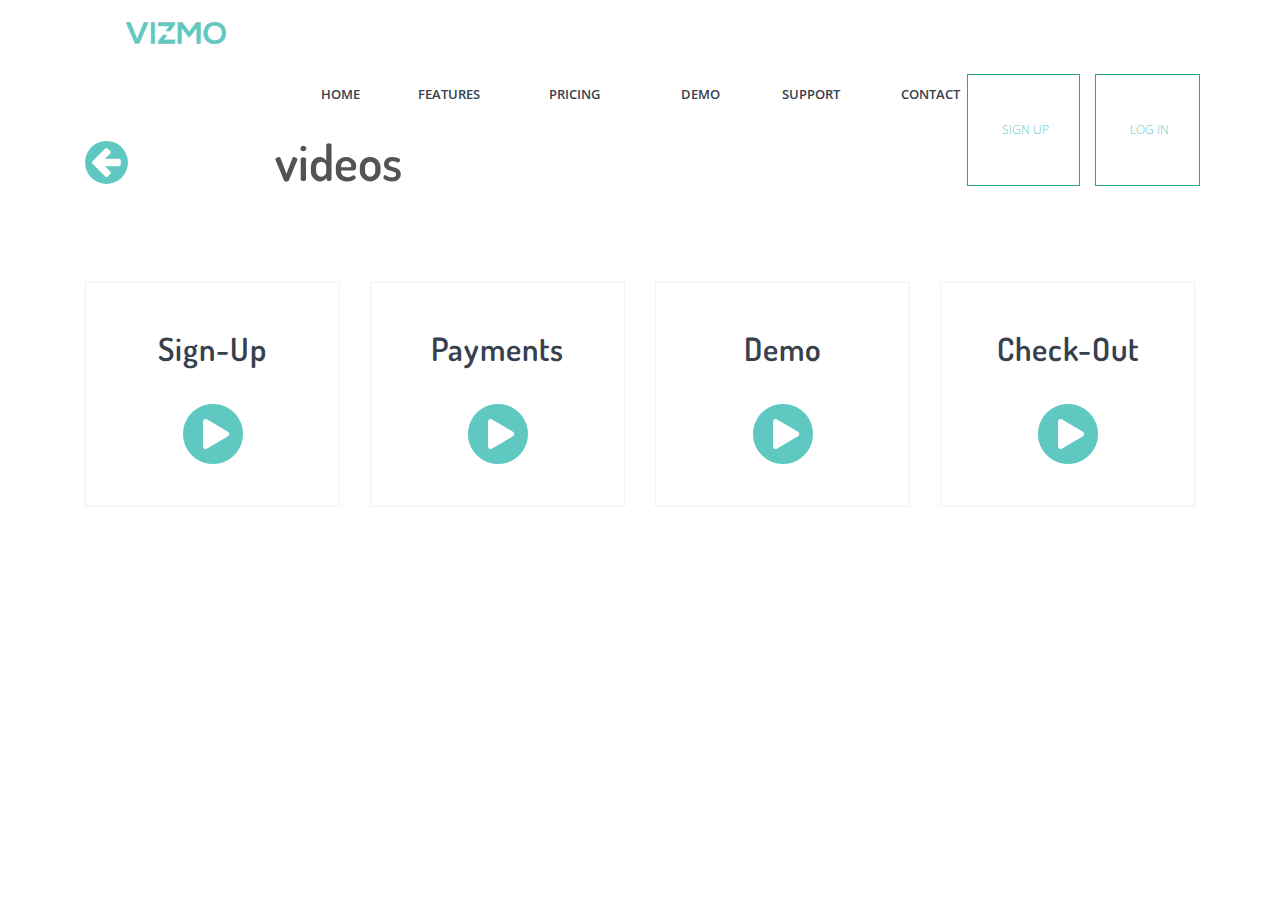
<file: index.html>
<!DOCTYPE html>
<html lang="en">
<head>
  <title>Visitor Management Solution</title>
  <meta charset="utf-8">
  <meta name="viewport" content="width=device-width, initial-scale=1, shrink-to-fit=no">
  <link rel="stylesheet" href="https://cdnjs.cloudflare.com/ajax/libs/font-awesome/4.7.0/css/font-awesome.min.css">
  <link rel="stylesheet" href="https://maxcdn.bootstrapcdn.com/bootstrap/4.1.0/css/bootstrap.min.css">
  <script src="https://cdnjs.cloudflare.com/ajax/libs/popper.js/1.14.0/umd/popper.min.js"></script>
  <script src="https://maxcdn.bootstrapcdn.com/bootstrap/4.1.0/js/bootstrap.min.js"></script>
  <script src="https://ajax.googleapis.com/ajax/libs/jquery/3.3.1/jquery.min.js"></script>
  <link rel="icon" type="img/png" href="log.png">
  <link rel="stylesheet" type="text/css" href="main.css">
  <link href="assets/css/core.min.css" rel="stylesheet">
  <link href="assets/css/thesaas.min.css" rel="stylesheet">
  <link href="assets/css/style.css" rel="stylesheet">
</head>
<body>
    <div id=" header">
        <nav class="navbar navbar-expand-sm bg-white ">
          <a class="navbar-brand head" href="index.html">
            <img src="vizmo.png"  style=" height:22; width:100px;">
          </a>
          <ul id="navbar"class="nav navbar-nav topbar-nav">
            <li><a href="index.html">HOME</a></li>
            <li><a href="#">FEATURES</a></li>
            <li><a href="#">PRICING</a></li>
            <li><a href="#">DEMO</a></li>
            <li><a href="#">SUPPORT</a></li>
            <li><a href="#">CONTACT</a></li>
            <li><button class=" button1 button2"><a style="color: #5fc9c1;" href="#">SIGN UP</a></button></li>
            <li><button class=" button1 button2"><a style="color: #5fc9c1;"  href="#">LOG IN</a></button></li>
          </ul>
        </nav>
    </div>
        <div class="container">
            <div class="row ml--25 pt-67">
              <div class="col-2">
                <a href="#"><i style="color:#5fc9c1 !important" class="fa fa-arrow-circle-left fs-50 mr-100"></i></a>
              </div>
              <div class="col-10">
                <span class="fs-50 fw-100" style="font-family:Dosis,Open Sans,sans-serif">
                  <strong>videos</strong>
                </span>
              </div>
            </div>
          </div>
          <section class="section">
              <div class="container">
                <div class="row gap-y">
                <div class="col-12 col-lg-3">
                  <div class="card card-bordered card-hover-shadow">
                    <div class="card-block text-center">
                    <a href="signup.html">
                        <h2 class="text-center p-10">Sign-Up</h2>
                        <i style=" color:#5fc9c1!important;" class="fa fa-play-circle fs-70"></i>
                      </a>
                      </div>
                      </div>
                      </div>
                      <div class="col-12 col-lg-3">
                          <div class="card card-bordered card-hover-shadow">
                            <div class="card-block text-center">
                            <a href="#">
                                <h2 class="text-center p-10">Payments</h2>
                                <i style=" color:#5fc9c1!important;" class="fa fa-play-circle fs-70"></i>
                              
                              </a>
                              </div>
                              </div>
                              </div>
                              <div class="col-12 col-lg-3">
                                  <div class="card card-bordered card-hover-shadow">
                                    <div class="card-block text-center">
                                    <a href="#">
                                        <h2 class="text-center p-10">Demo</h2>
                                        <i style=" color:#5fc9c1!important;" class="fa fa-play-circle fs-70"></i>
                                      
                                      </a>
                                      </div>
                                      </div>
                                      </div>
                                      <div class="col-12 col-lg-3">
                                          <div class="card card-bordered card-hover-shadow">
                                            <div class="card-block text-center">
                                            <a href="#">
                                                <h2 class="text-center p-10">Check-Out</h2>
                                              <i style=" color:#5fc9c1!important;" class="fa fa-play-circle fs-70"></i>
                                              
                                              </a>
                                              </div>
                                              </div>
                                              </div></div></div>
                                            </section>

                         <script src="assets/js/core.min.js"></script>
                         <script src="assets/js/thesaas.min.js"></script>
                         <script src="assets/js/script.js"></script>
</body>
</html>
</file>
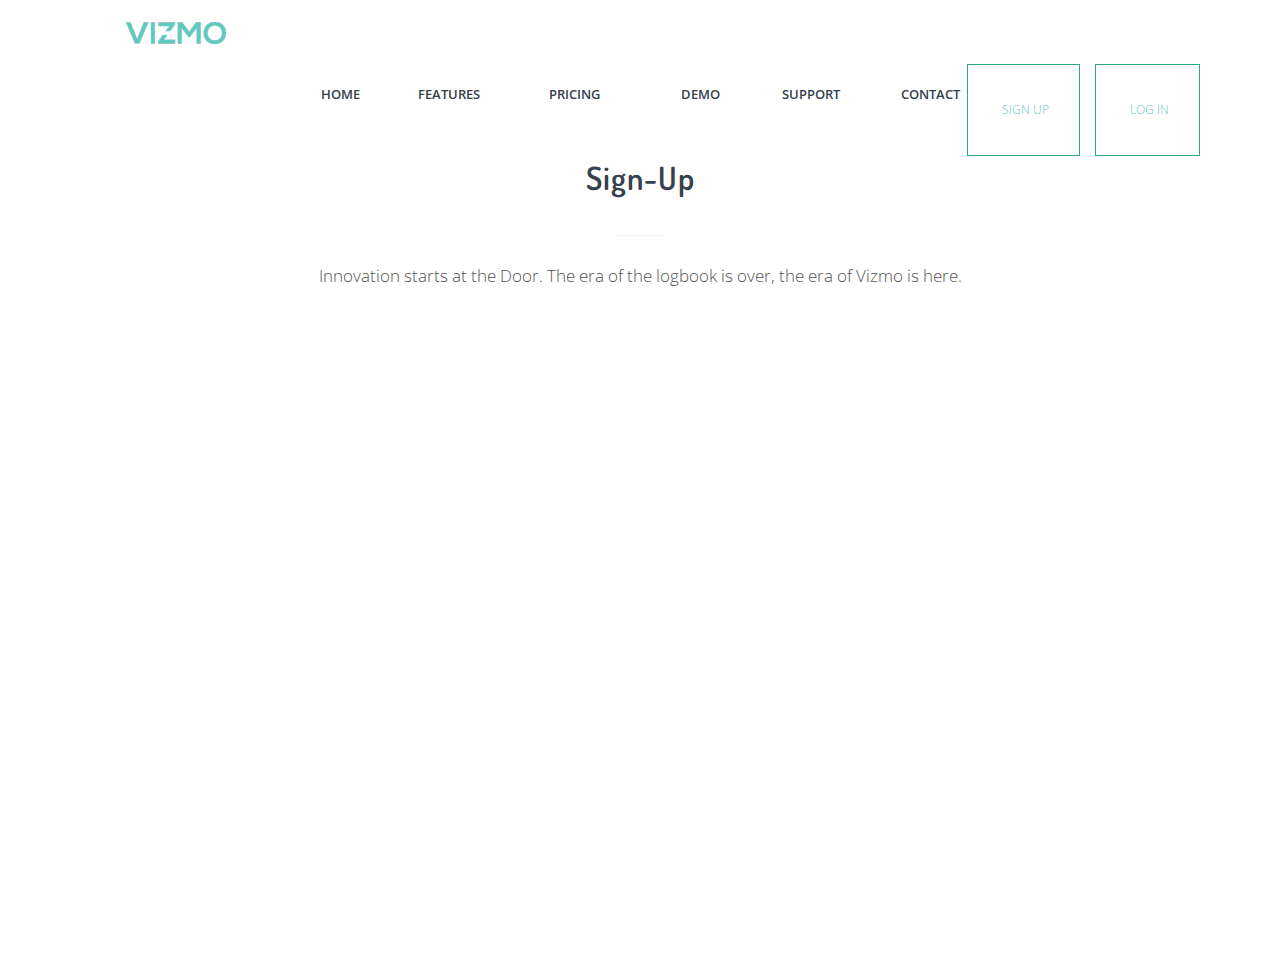
<file: signup.html>
<!DOCTYPE html>
<html lang="en">
<head>
  <title>Visitor Management Solution</title>
  <meta charset="utf-8">
  <meta name="description" content="">
  <meta name="keywords" content="">
  <meta name="viewport" content="width=device-width, initial-scale=1, shrink-to-fit=no">
  <link rel="stylesheet" href="https://cdnjs.cloudflare.com/ajax/libs/font-awesome/4.7.0/css/font-awesome.min.css">
  <link rel="stylesheet" href="https://maxcdn.bootstrapcdn.com/bootstrap/4.1.0/css/bootstrap.min.css">
  <link rel="icon" type="img/png" href="log.png">
  <link rel="stylesheet" type="text/css" href="main2.css">
  <link href="assets/css/core.min.css" rel="stylesheet">
  <link href="assets/css/thesaas.min.css" rel="stylesheet">
  <link href="assets/css/style.css" rel="stylesheet">
</head>
<body>
    <div id=" header">
        <nav class="navbar navbar-expand-sm bg-white ">
          <a class="navbar-brand head" href="index.html">
            <img src="vizmo.png"  style=" height:22; width:100px;">
          </a>
          <ul id="navbar"class="nav navbar-nav topbar-nav">
            <li><a href="index.html">HOME</a></li>
            <li><a href="#">FEATURES</a></li>
            <li><a href="#">PRICING</a></li>
            <li><a href="#">DEMO</a></li>
            <li><a href="#">SUPPORT</a></li>
            <li><a href="#">CONTACT</a></li>
            <li><button class=" button1 button2"><a style="color: #5fc9c1;" href="#">SIGN UP</a></button></li>
            <li><button class=" button1 button2"><a style="color: #5fc9c1;"  href="#">LOG IN</a></button></li>
          </ul>
        </nav>
    </div>
    <section class="section overflow-hidden">
      <div class="container">
        <header class="section-header">
          
          <h2>Sign-Up</h2>
          <hr>
          <p class="lead">Innovation starts at the Door. The era of the logbook is over, the era of Vizmo is here.</p>
                      
        </header>


        <div class="row">
          <div class="offset-md-2 col-md-8">

              <iframe class="r-10" width="100%" height="500px" src="https://www.youtube.com/embed/zP_On5vnoJ8?ecver=2" frameborder="0" ></iframe>
                 
            </div>

          </div>
        </div>
      </div>
    </section>
    <script src="assets/js/core.min.js"></script>
    <script src="assets/js/thesaas.min.js"></script>
    <script src="assets/js/script.js"></script>
    </body>
    </html>
</file>
<file: main.css>
@font-face{
    font-family: Dosis;
    src: url(Dosis-SemiBold.otf);
}
#header{
    width: 100%;
    height:80px;
    
}
#navbar{
    width: 1000px;
    height: 70px;
    text-align: right;
    margin-left: 200px;
}
#navbar>li{
    width: 120px;
    list-style: none;
    float: right;
    }
    li>a:link, a:visited{
        display: inline-block;
            color: #37404d;
;
        line-height: 80px;
        text-align: center;
        font-size: 13px;
        text-decoration:none;
        float:right;
        background-color: white !important;
    }
    h4>a:link, a:visited{
        font-family: Dosis;
        text-decoration: none;
        font-size: 30px;
    }
    
    .button1{
        background-color: white;
        padding-top: 10px;
        margin: 20px 0px;
        border: 1px solid #29AB87;
        text-decoration-color: #29AB87;
        padding-left: 34px;
        padding-right:30px;
        padding-bottom: 10px;
        
    }
    .button2{
        background-color: white;
        font-size: 12px;
    }
    .head
    {   margin-left: 110px !important;
        margin-top: 0px;
        
    }
</file>
<file: assets/css/style.css>
.thesaas-sections-split .section,
.thesaas-sections-split .main-content .topbar,
.thesaas-sections-split .main-content .site-footer {
  margin: 30px 50px 100px;
  box-shadow: 0 0 35px rgba(0, 0, 0, 0.1);
  border: 1px solid #ebebeb;
}

.thesaas-sections-split .main-content .topbar {
  position: static;
}

.thesaas-sections-split .main-content .topbar .topbar-toggler {
  display: none;
}

.thesaas-sections-split .section-info {
  text-align: center;
  text-transform: uppercase;
  font-size: 12px;
  font-weight: 600;
  letter-spacing: 1px;
  padding-top: 60px;
}

.thesaas-sections-split.topbar-reveal .main-content .topbar-nav {
  display: none;
}

@media (max-width: 768px) {

  .thesaas-sections-split .section,
  .thesaas-sections-split .main-content .site-footer {
    margin: 30px 0 100px;
    box-shadow: 0 0 5px rgba(0, 0, 0, 0.1);
  }

}
</file>
<file: main2.css>
@font-face{
    font-family: Dosis;
    src: url(Dosis-SemiBold.otf);
}
#header{
    width: 100%;
    height:0px;
    
}
#navbar{
    width: 1000px;
    height: 0px;
    text-align: right;
    margin-left: 200px;
}
#navbar>li{
    width: 120px;
    list-style: none;
    float: right;
    }
    li>a:link, a:visited{
        display: inline-block;
        color: #37404d;
        line-height: 80px;
        text-align: center;
        font-size: 13px;
        text-decoration:none;
        float:right;
        background-color: white !important;
    }

    
    .button1{
        background-color: white;
        padding-top: 0px;
        margin: 10px 0px;
        border: 1px solid #29AB87;
        text-decoration-color: #29AB87;
        padding-left: 34px;
        padding-right:30px;
        padding-bottom: 0px;
        
    }
    .button2{
        background-color: white;
        font-size: 12px;
    }
    .head
    {   margin-left: 110px !important;
        margin-top: 0px;
        
    }
    .r-10{
        border-radius: 10px;
    }
</file>
<file: assets/css/thesaas.min.css>
@import url("https://fonts.googleapis.com/css?family=Open+Sans:300,400,600,800|Dosis:300,600");body{font-family:"Open Sans",sans-serif;color:#535353;font-weight:300;font-size:0.9375rem;line-height:1.9;-webkit-transition:margin-left .5s;transition:margin-left .5s}::-moz-selection{background:#31b8f5;color:#fff}::selection{background:#31b8f5;color:#fff}::-moz-selection{background:#31b8f5;color:#fff}button,input,optgroup,select,textarea{font-family:"Open Sans",sans-serif;font-weight:300}a{color:#0facf3;-webkit-transition:.2s linear;transition:.2s linear}a:hover,a:focus{color:#0facf3;text-decoration:none;outline:none}.link-color-default a{color:#535353}.link-color-default a:hover,.link-color-default a:focus{color:#0facf3}b,strong{font-weight:600}del{opacity:.6}.semibold{font-weight:400}.lead,.pricing-4 .plan-price p{font-size:1.0625rem}small,.small{display:inline-block;color:#b5b9bf}.display-1,.display-2,.display-3,.display-4{font-weight:600}h1,h2,h3,h4,h5,h6,.h1,.h2,.h3,.h4,.h5,.h6{font-family:"Dosis","Open Sans",sans-serif;font-weight:600;color:#37404d;letter-spacing:1px;line-height:1.6}h1 small,h2 small,h3 small,h4 small,h5 small,h6 small,.h1 small,.h2 small,.h3 small,.h4 small,.h5 small,.h6 small{font-size:65%}h1 strong,h1 b,h2 strong,h2 b,h3 strong,h3 b,h4 strong,h4 b,h5 strong,h5 b,h6 strong,h6 b,.h1 strong,.h1 b,.h2 strong,.h2 b,.h3 strong,.h3 b,.h4 strong,.h4 b,.h5 strong,.h5 b,.h6 strong,.h6 b{font-weight:700}h1 a,h2 a,h3 a,h4 a,h5 a,h6 a,.h1 a,.h2 a,.h3 a,.h4 a,.h5 a,.h6 a{color:#37404d}h1 a:hover,h2 a:hover,h3 a:hover,h4 a:hover,h5 a:hover,h6 a:hover,.h1 a:hover,.h2 a:hover,.h3 a:hover,.h4 a:hover,.h5 a:hover,.h6 a:hover{color:#0facf3}h6,.h6{font-family:"Open Sans",sans-serif;letter-spacing:0;font-weight:400;font-size:0.9375rem}.heading-alt{font-family:"Open Sans",sans-serif;font-weight:600;letter-spacing:0}.blockquote{margin:2rem 4rem;border:none;text-align:center;font-size:1.25rem;line-height:1.875rem;color:#535353}.blockquote .quote-sign::before{content:'“';display:block;font-size:9rem;font-family:Georgia,Verdana,Roboto,Serif;line-height:.2;font-weight:600;padding-top:4rem;opacity:.1}.blockquote p::before,.blockquote p::after{font-size:1.5rem;opacity:.5}.blockquote p::before{content:'“';margin-left:-13px;padding-right:4px}.blockquote p::after{content:'”';margin-right:-13px;padding-left:4px}.blockquote footer{color:#535353;font-size:0.875rem;margin-top:2rem}.blockquote footer::before{content:'\2014 \00A0'}.blockquote .lead,.blockquote .pricing-4 .plan-price p,.pricing-4 .plan-price .blockquote p{font-size:1.75rem;line-height:2.5rem;font-weight:200}.blockquote .small{font-size:1rem;line-height:1.5rem;color:#535353}@media (max-width: 991px){.blockquote{margin:2rem 1rem}}.text-quoted::before,.text-quoted::after{opacity:.7}.text-quoted::before{content:'“';padding-right:2px}.text-quoted::after{content:'”';padding-left:2px}hr{border-top-color:rgba(83,83,83,0.07);margin:2rem auto}.mark-border{padding-bottom:2px;border-bottom:1px dashed white}.divider{display:-webkit-box;display:flex;-webkit-box-align:center;align-items:center;-webkit-box-flex:0;flex:0 1 0%;color:#b5b9bf;font-size:0.75rem;letter-spacing:.5px;margin:2rem auto;width:100%}.divider::before,.divider::after{content:'';-webkit-box-flex:1;flex-grow:1;border-top:1px solid #ebebeb}.divider::before{margin-right:1rem}.divider::after{margin-left:1rem}pre{background-color:#fafafa;padding:12px;border:1px solid #f1f2f3;border-left:3px solid #0facf3;color:#37404d;-webkit-box-shadow:0 0 15px rgba(0,0,0,0.02);box-shadow:0 0 15px rgba(0,0,0,0.02)}.pre-scrollable{max-height:350px;overflow-y:auto}.typed-cursor{font-family:"Open Sans",sans-serif;font-weight:300;vertical-align:text-bottom;opacity:1;-webkit-animation:blink 0.7s infinite;animation:blink 0.7s infinite}[data-type].text-primary+.typed-cursor{color:#0facf3}[data-type].text-secondary+.typed-cursor{color:#e4e7ea}[data-type].text-success+.typed-cursor{color:#46da60}[data-type].text-info+.typed-cursor{color:#0e97ff}[data-type].text-warning+.typed-cursor{color:#ffbe00}[data-type].text-danger+.typed-cursor{color:#ff4954}[data-type].text-dark+.typed-cursor{color:#000}@keyframes blink{0%{opacity:1}50%{opacity:0}100%{opacity:1}}@-webkit-keyframes blink{0%{opacity:1}50%{opacity:0}100%{opacity:1}}@media (max-width: 1199px){body{font-size:0.875rem}.lead,.pricing-4 .plan-price p{font-size:1rem}.h1,h1{font-size:2rem}.h2,h2{font-size:1.75rem}.h3,h3{font-size:1.5rem}.h4,h4{font-size:1.25rem}.h5,h5{font-size:1.125rem}.h6,h6{font-size:1rem}.display-1{font-size:4rem}.display-2{font-size:3.5rem}.display-3{font-size:3rem}.display-4{font-size:2.25rem}.blockquote p{font-size:1rem;line-height:1.675rem}.blockquote footer{font-size:0.75rem}}@media (max-width: 767px){body{font-size:0.8125rem}.lead,.pricing-4 .plan-price p{font-size:0.9375rem}.h1,h1{font-size:1.75rem}.h2,h2{font-size:1.5rem}.h3,h3{font-size:1.25rem}.h4,h4{font-size:1.125rem}.h5,h5{font-size:1rem}.h6,h6{font-size:0.9375rem}.display-1{font-size:2.5rem}.display-2{font-size:2.25rem}.display-3{font-size:2rem}.display-4{font-size:1.825rem}}img{max-width:100%}.img-thumbnail{padding:0.25rem;border-color:#f3f3f3;border-radius:3px}.img-shadow{-webkit-box-shadow:0 0 25px 5px rgba(0,0,0,0.2);box-shadow:0 0 25px 5px rgba(0,0,0,0.2)}.img-outside-right{overflow:hidden}.img-outside-right img{width:100%;-webkit-transform:translateX(15%);transform:translateX(15%)}.avatar{border-radius:10rem;width:48px;height:48px}.avatar-xs{width:34px;height:34px}.avatar-sm{width:40px;height:40px}.avatar-lg{width:56px;height:56px}.avatar-xl{width:64px;height:64px}.img-fadein{opacity:.75;-webkit-transition:.5s;transition:.5s}.img-fadein:hover{opacity:1}.table th{border-top:0;font-weight:400}.table tbody th{border-top:1px solid #eceeef}.table thead th{border-bottom:1px solid #ebebeb}.thead-default th{background-color:#fcfdfe}.table-hover tbody tr{-webkit-transition:background-color 0.2s linear;transition:background-color 0.2s linear}.table-striped tbody tr:nth-of-type(odd){background-color:#fcfdfe}.table-hover tbody tr:hover{background-color:#f9fafb}.table-sm th,.table-sm td{padding:.5rem}.table-lg th,.table-lg td{padding:1rem}.media-list .media{border-bottom:1px solid #f1f2f3}.media-list .media:last-child{border-bottom:none}.media{padding:24px 0;-webkit-transition:background-color .2s linear;transition:background-color .2s linear}.media>*{margin:0 8px}.media.flex-column>*{margin:0}.media.active{background-color:#f9fafb}.media.bordered{border:1px solid #ebebeb}.media.items-center{-webkit-box-align:center;align-items:center}.media .media{margin-top:1.25rem}.media .lead,.media .pricing-4 .plan-price p,.pricing-4 .plan-price .media p{line-height:1.875rem}.media .title{-webkit-box-flex:1;flex:1 1 0%}.media .avatar{flex-shrink:0}.media .align-center{-ms-grid-row-align:center;align-self:center}.media .nav-link{line-height:24px;font-size:90%}.media-body{min-width:0}.media-body>*{margin-bottom:0}.media-body .media>*:first-child{margin-left:0}.media-body .media>*:last-child{margin-right:0}.media-left{padding-right:0}.media-thumb{color:#535353;display:-webkit-box;display:flex;-webkit-box-align:start;align-items:flex-start;margin:20px 0}.media-thumb img{width:64px;margin-right:12px}.media-thumb .media-body{font-size:.85em;font-weight:400;line-height:1.8;margin-bottom:0}video{max-width:100%}.video-wrapper{position:relative;display:block;width:100%;padding:0;overflow:hidden}.video-wrapper::before{display:block;content:"";z-index:0}.video-wrapper.ratio-21x9::before{padding-top:42.8571428571%}.video-wrapper.ratio-16x9::before{padding-top:56.25%}.video-wrapper.ratio-4x3::before{padding-top:75%}.video-wrapper.ratio-1x1::before{padding-top:100%}.video-wrapper .poster{position:absolute;top:0;left:0;right:0;bottom:0;-webkit-background-size:cover;background-size:cover;background-position:50% 50%;z-index:1;-webkit-transition:.3s;transition:.3s}.video-wrapper .btn{position:absolute;top:50%;left:50%;-webkit-transform:translate(-50%, -50%);transform:translate(-50%, -50%);z-index:2;-webkit-transition:.3s;transition:.3s}.video-wrapper .btn:hover{-webkit-transform:translate(-50%, -50%);transform:translate(-50%, -50%)}.video-wrapper iframe{position:absolute;top:0;bottom:0;left:0;width:100%;height:100%;border:0}.video-wrapper.reveal .poster,.video-wrapper.reveal .btn{opacity:0;visibility:hidden}.video-btn-wrapper{position:relative}.video-btn-wrapper .btn{position:absolute;top:50%;left:50%;-webkit-transform:translate(-50%, -50%);transform:translate(-50%, -50%);-webkit-transition:.3s;transition:.3s}.bg-video{position:absolute;object-fit:cover;width:100%;height:100%;z-index:-100}.card{border:0;border-radius:0;-webkit-transition:.5s;transition:.5s}.card>.alert,.card .card-body .alert{border-radius:0;margin-bottom:0}.card>.callout,.card .card-body .callout{margin-bottom:0}.card>.nav-tabs,.card .card-body .nav-tabs{margin-bottom:0}.card>a{height:100%}.card>.table-responsive .table,.card>.table{margin-bottom:0}.card>.table-responsive .table tr td:first-child,.card>.table-responsive .table tr th:first-child,.card>.table tr td:first-child,.card>.table tr th:first-child{padding-left:20px}.card>.table-responsive .table tr td:last-child,.card>.table-responsive .table tr th:last-child,.card>.table tr td:last-child,.card>.table tr th:last-child{padding-right:20px}.card .card-hover-show{opacity:0;-webkit-transition:.3s linear;transition:.3s linear}.card:hover .card-hover-show{opacity:1}.card-block{padding-top:30px;padding-bottom:30px}.card-title{font-weight:600;line-height:1.5;letter-spacing:.5px;border-bottom:#f1f2f3}.card-title strong,.card-title b{font-weight:600}.h6.card-title,h6.card-title{font-size:13.5px}.h5.card-title,h5.card-title{font-size:15px}.h4.card-title,h4.card-title{font-size:17px}.h3.card-title,h3.card-title{font-size:19px}.h2.card-title,h2.card-title{font-size:22px}.h1.card-title,h1.card-title{font-size:26px}.card-bordered{border:1px solid #f1f2f3}.card-shadowed{-webkit-box-shadow:0 1px 25px rgba(0,0,0,0.05);box-shadow:0 1px 25px rgba(0,0,0,0.05)}.card-hover-shadow:hover{-webkit-box-shadow:0 1px 35px rgba(0,0,0,0.07);box-shadow:0 1px 35px rgba(0,0,0,0.07)}.card-inverse,.card-outline,.map-dialog-inverse,.text-inverse{background-color:#191919}.card-inverse h1,.card-inverse h2,.card-inverse h3,.card-inverse h4,.card-inverse h5,.card-inverse h6,.card-inverse .h1,.card-inverse .h2,.card-inverse .h3,.card-inverse .h4,.card-inverse .h5,.card-inverse .h6,.card-outline h1,.card-outline h2,.card-outline h3,.card-outline h4,.card-outline h5,.card-outline h6,.card-outline .h1,.card-outline .h2,.card-outline .h3,.card-outline .h4,.card-outline .h5,.card-outline .h6,.map-dialog-inverse h1,.map-dialog-inverse h2,.map-dialog-inverse h3,.map-dialog-inverse h4,.map-dialog-inverse h5,.map-dialog-inverse h6,.map-dialog-inverse .h1,.map-dialog-inverse .h2,.map-dialog-inverse .h3,.map-dialog-inverse .h4,.map-dialog-inverse .h5,.map-dialog-inverse .h6,.text-inverse h1,.text-inverse h2,.text-inverse h3,.text-inverse h4,.text-inverse h5,.text-inverse h6,.text-inverse .h1,.text-inverse .h2,.text-inverse .h3,.text-inverse .h4,.text-inverse .h5,.text-inverse .h6{color:#fff}.card-inverse .card-title a,.card-outline .card-title a,.map-dialog-inverse .card-title a,.text-inverse .card-title a{color:#fff}.card-inverse small,.card-inverse .small,.card-outline small,.card-outline .small,.map-dialog-inverse small,.map-dialog-inverse .small,.text-inverse small,.text-inverse .small{color:#fff;opacity:.6}.card-inverse p,.card-outline p,.map-dialog-inverse p,.text-inverse p{color:rgba(255,255,255,0.75)}.card-outline{background-color:transparent;border:1px solid rgba(255,255,255,0.3)}.card-hover-inverse:hover{background-color:#191919;border-color:#191919}.text-inverse{background-color:transparent}@media (max-width: 991px){.h6.card-title,h6.card-title{font-size:12px}.h5.card-title,h5.card-title{font-size:13px}.h4.card-title,h4.card-title{font-size:15px}.h3.card-title,h3.card-title{font-size:18px}.h2.card-title,h2.card-title{font-size:20px}.h1.card-title,h1.card-title{font-size:23px}}.iconbox{display:-webkit-inline-box;display:inline-flex;-webkit-box-pack:center;justify-content:center;-webkit-box-align:center;align-items:center;width:38px;height:38px;line-height:38px;background-color:#f5f6f7;color:#b5b9bf;border-radius:10rem}.iconbox.iconbox-xs{width:24px;height:24px;line-height:24px;font-size:.6875rem}.iconbox.iconbox-sm{width:32px;height:32px;line-height:32px;font-size:.75rem}.iconbox.iconbox-lg{width:48px;height:48px;line-height:48px;font-size:1.25rem}.iconbox.iconbox-xl{width:64px;height:64px;line-height:64px;font-size:1.5rem}.iconbox.iconbox-xxl{width:96px;height:96px;line-height:96px;font-size:2rem}.iconbox-sq{border-radius:0}.iconbox-outline{border:1px solid #f1f2f3;background-color:transparent}.accordion .card{background-color:#fff;border:1px solid #f1f2f3;margin-bottom:16px}.accordion .card:last-child{margin-bottom:0}.accordion .card-title{margin-bottom:0;padding-left:20px;padding-right:20px;background-color:#fcfdfe;font-family:"Open Sans",sans-serif;letter-spacing:0}.accordion .card-title a{display:block;padding:16px 33px;color:#000}.accordion .card-title a::before{content:"\e648";display:inline-block;font-family:themify;font-size:12px;margin-right:20px;margin-left:-33px;-webkit-transition:.2s linear;transition:.2s linear}.accordion .card-title a.collapsed::before{-webkit-transform:rotate(180deg);transform:rotate(180deg)}.accordion{-webkit-box-shadow:0 0px 15px rgba(0,0,0,0.06);box-shadow:0 0px 15px rgba(0,0,0,0.06)}.accordion .card{margin-bottom:0;border:none;border-bottom:1px solid #f1f2f3}.accordion .card:last-child{border-bottom:0}.accordion .card-title{border-bottom:0;background-color:#fff}.accordion .card-title a{padding-top:20px;padding-bottom:20px}.alert{font-size:0.875rem;border:none;border-radius:3px}.alert-link{font-weight:500}.close{font-weight:400;outline:none;-webkit-transition:.2s linear;transition:.2s linear}.badge{border-radius:3px;font-weight:400;line-height:1.3;font-size:85%}.badge:empty{display:inline-block;vertical-align:inherit}.badge-pill{border-radius:10rem;padding:6px 16px 7px}.badge-primary{background-color:#0facf3}.badge-primary[href]:focus,.badge-primary[href]:hover{background-color:#0b9cdd}.badge-secondary{background-color:#e4e7ea}.badge-secondary[href]:focus,.badge-secondary[href]:hover{background-color:#d6dadf}.badge-success{background-color:#46da60}.badge-success[href]:focus,.badge-success[href]:hover{background-color:#31d64e}.badge-info{background-color:#0e97ff}.badge-info[href]:focus,.badge-info[href]:hover{background-color:#008af4}.badge-warning{background-color:#ffbe00}.badge-warning[href]:focus,.badge-warning[href]:hover{background-color:#e6ab00}.badge-danger{background-color:#ff4954}.badge-danger[href]:focus,.badge-danger[href]:hover{background-color:#ff303c}.badge-dark{background-color:#000}.badge-dark[href]:focus,.badge-dark[href]:hover{background-color:#000}.badge-default{color:#788394;background-color:#f5f6f7}.badge-default[href]:focus,.badge-default[href]:hover{color:#788394;background-color:#edeef0}.badge-secondary{color:#788394;background-color:#e4e7ea}.badge-secondary[href]:focus,.badge-secondary[href]:hover{color:#788394;background-color:#dbdfe3}.badge-sm{line-height:1.2;padding-top:1px;padding-bottom:2px;font-size:75%}.badge-lg{line-height:1.5;padding-top:5px;padding-bottom:5px;font-size:95%}.badge-xl{line-height:1.7;padding-top:7px;padding-bottom:7px;font-size:100%}.btn{font-weight:600;font-size:11px;padding:7px 26px;line-height:inherit;color:#b5b9bf;letter-spacing:1.7px;text-transform:uppercase;border-radius:2px;background-color:#fff;border-color:#ebebeb;outline:none;-webkit-transition:0.15s linear;transition:0.15s linear}.btn:hover{cursor:pointer}.btn:focus,.btn.focus,.btn:active,.btn.active{-webkit-box-shadow:none;box-shadow:none}.btn:disabled,.btn.disabled{cursor:not-allowed}button:focus{outline:none}.btn-group-xs>.btn,.btn-xs{font-size:10px;padding:2px 16px}.btn-group-sm>.btn,.btn-sm{font-size:11px;padding:4px 20px}.btn-group-lg>.btn,.btn-lg{font-size:12px;padding:9px 34px}.btn-group-xl>.btn,.btn-xl{font-size:14px;padding:12px 40px}.btn-w-xs{width:85px}.btn-w-sm{width:100px}.btn-w-md{width:120px}.btn-w-lg{width:145px}.btn-w-xl{width:180px}.btn-round{border-radius:10rem}.btn-primary,.btn-primary:hover{background-color:#0facf3;border-color:#0facf3;color:#fff}.btn-primary:hover{-webkit-box-shadow:0 2px 10px rgba(15,172,243,0.4);box-shadow:0 2px 10px rgba(15,172,243,0.4)}.btn-primary:focus,.btn-primary.focus{color:#fff}.btn-primary.disabled,.btn-primary:disabled{background-color:#0facf3;border-color:#0facf3;opacity:0.5}.btn-primary:active,.btn-primary.active,.show>.btn-primary.dropdown-toggle{background-color:#0a92cf;border-color:#0a92cf;color:#fff}.btn-success,.btn-success:hover{background-color:#46da60;border-color:#46da60;color:#fff}.btn-success:hover{-webkit-box-shadow:0 2px 10px rgba(70,218,96,0.4);box-shadow:0 2px 10px rgba(70,218,96,0.4)}.btn-success:focus,.btn-success.focus{color:#fff}.btn-success.disabled,.btn-success:disabled{background-color:#46da60;border-color:#46da60;opacity:0.5}.btn-success:active,.btn-success.active,.show>.btn-success.dropdown-toggle{background-color:#2dd54a;border-color:#2dd54a;color:#fff}.btn-info,.btn-info:hover{background-color:#0e97ff;border-color:#0e97ff;color:#fff}.btn-info:hover{-webkit-box-shadow:0 2px 10px rgba(14,151,255,0.4);box-shadow:0 2px 10px rgba(14,151,255,0.4)}.btn-info:focus,.btn-info.focus{color:#fff}.btn-info.disabled,.btn-info:disabled{background-color:#0e97ff;border-color:#0e97ff;opacity:0.5}.btn-info:active,.btn-info.active,.show>.btn-info.dropdown-toggle{background-color:#08e;border-color:#08e;color:#fff}.btn-warning,.btn-warning:hover{background-color:#ffbe00;border-color:#ffbe00;color:#fff}.btn-warning:hover{-webkit-box-shadow:0 2px 10px rgba(255,190,0,0.4);box-shadow:0 2px 10px rgba(255,190,0,0.4)}.btn-warning:focus,.btn-warning.focus{color:#fff}.btn-warning.disabled,.btn-warning:disabled{background-color:#ffbe00;border-color:#ffbe00;opacity:0.5}.btn-warning:active,.btn-warning.active,.show>.btn-warning.dropdown-toggle{background-color:#e6ab00;border-color:#e6ab00;color:#fff}.btn-danger,.btn-danger:hover{background-color:#ff4954;border-color:#ff4954;color:#fff}.btn-danger:hover{-webkit-box-shadow:0 2px 10px rgba(255,73,84,0.4);box-shadow:0 2px 10px rgba(255,73,84,0.4)}.btn-danger:focus,.btn-danger.focus{color:#fff}.btn-danger.disabled,.btn-danger:disabled{background-color:#ff4954;border-color:#ff4954;opacity:0.5}.btn-danger:active,.btn-danger.active,.show>.btn-danger.dropdown-toggle{background-color:#ff303c;border-color:#ff303c;color:#fff}.btn-dark,.btn-dark:hover{background-color:#000;border-color:#000;color:#fff}.btn-dark:hover{-webkit-box-shadow:0 2px 10px rgba(0,0,0,0.4);box-shadow:0 2px 10px rgba(0,0,0,0.4)}.btn-dark:focus,.btn-dark.focus{color:#fff}.btn-dark.disabled,.btn-dark:disabled{background-color:#000;border-color:#000;opacity:0.5}.btn-dark:active,.btn-dark.active,.show>.btn-dark.dropdown-toggle{background-color:#000;border-color:#000;color:#fff}.btn-secondary,.btn-secondary:hover{background-color:#e4e7ea;border-color:#e4e7ea;color:#535353}.btn-secondary:hover{-webkit-box-shadow:0 2px 10px rgba(228,231,234,0.4);box-shadow:0 2px 10px rgba(228,231,234,0.4)}.btn-secondary:focus,.btn-secondary.focus{color:#535353}.btn-secondary.disabled,.btn-secondary:disabled{background-color:#e4e7ea;border-color:#e4e7ea;opacity:0.5}.btn-secondary:active,.btn-secondary.active,.show>.btn-secondary.dropdown-toggle{background-color:#dbdfe3;border-color:#dbdfe3;color:#535353}.btn-link{color:#535353;font-weight:500}.btn-link:hover,.btn-link:focus{text-decoration:none;color:#0facf3}.btn-white{background-color:#fff;border-color:#f1f2f3;color:#b5b9bf}.btn-white:hover,.btn-white:focus{background-color:#fff;color:#535353}.btn-facebook,.btn-facebook:hover{background-color:#3b5998;border-color:#3b5998;color:#fff}.btn-facebook:hover{-webkit-box-shadow:0 2px 10px rgba(59,89,152,0.4);box-shadow:0 2px 10px rgba(59,89,152,0.4)}.btn-facebook:focus,.btn-facebook.focus{color:#fff}.btn-facebook.disabled,.btn-facebook:disabled{background-color:#3b5998;border-color:#3b5998;opacity:0.5}.btn-facebook:active,.btn-facebook.active,.show>.btn-facebook.dropdown-toggle{background-color:#344e86;border-color:#344e86;color:#fff}.btn-google,.btn-google:hover{background-color:#dd4b39;border-color:#dd4b39;color:#fff}.btn-google:hover{-webkit-box-shadow:0 2px 10px rgba(221,75,57,0.4);box-shadow:0 2px 10px rgba(221,75,57,0.4)}.btn-google:focus,.btn-google.focus{color:#fff}.btn-google.disabled,.btn-google:disabled{background-color:#dd4b39;border-color:#dd4b39;opacity:0.5}.btn-google:active,.btn-google.active,.show>.btn-google.dropdown-toggle{background-color:#d73925;border-color:#d73925;color:#fff}.btn-twitter,.btn-twitter:hover{background-color:#00aced;border-color:#00aced;color:#fff}.btn-twitter:hover{-webkit-box-shadow:0 2px 10px rgba(0,172,237,0.4);box-shadow:0 2px 10px rgba(0,172,237,0.4)}.btn-twitter:focus,.btn-twitter.focus{color:#fff}.btn-twitter.disabled,.btn-twitter:disabled{background-color:#00aced;border-color:#00aced;opacity:0.5}.btn-twitter:active,.btn-twitter.active,.show>.btn-twitter.dropdown-toggle{background-color:#0099d4;border-color:#0099d4;color:#fff}.btn-outline{-webkit-transition:.5s;transition:.5s}.btn-primary-outline{color:#0facf3;background-color:transparent;border-color:#0facf3}.btn-primary-outline:hover{color:#fff;background-color:#0facf3;border-color:#0facf3}.btn-primary-outline:active,.btn-primary-outline.active,.show>.btn-primary-outline.dropdown-toggle{background-color:#0a92cf;border-color:#0a92cf}.btn-success-outline{color:#46da60;background-color:transparent;border-color:#46da60}.btn-success-outline:hover{color:#fff;background-color:#46da60;border-color:#46da60}.btn-success-outline:active,.btn-success-outline.active,.show>.btn-success-outline.dropdown-toggle{background-color:#2dd54a;border-color:#2dd54a}.btn-info-outline{color:#0e97ff;background-color:transparent;border-color:#0e97ff}.btn-info-outline:hover{color:#fff;background-color:#0e97ff;border-color:#0e97ff}.btn-info-outline:active,.btn-info-outline.active,.show>.btn-info-outline.dropdown-toggle{background-color:#08e;border-color:#08e}.btn-warning-outline{color:#ffbe00;background-color:transparent;border-color:#ffbe00}.btn-warning-outline:hover{color:#fff;background-color:#ffbe00;border-color:#ffbe00}.btn-warning-outline:active,.btn-warning-outline.active,.show>.btn-warning-outline.dropdown-toggle{background-color:#e6ab00;border-color:#e6ab00}.btn-danger-outline{color:#ff4954;background-color:transparent;border-color:#ff4954}.btn-danger-outline:hover{color:#fff;background-color:#ff4954;border-color:#ff4954}.btn-danger-outline:active,.btn-danger-outline.active,.show>.btn-danger-outline.dropdown-toggle{background-color:#ff303c;border-color:#ff303c}.btn-secondary-outline{color:#e4e7ea;background-color:transparent;border-color:#e4e7ea}.btn-secondary-outline:hover{color:#535353;background-color:#e4e7ea;border-color:#e4e7ea}.btn-secondary-outline:active,.btn-secondary-outline.active,.show>.btn-secondary-outline.dropdown-toggle{background-color:#dbdfe3;border-color:#dbdfe3}.btn-outline.btn-primary{color:#0facf3;background-color:transparent;border-color:#0facf3}.btn-outline.btn-primary:hover{color:#fff;background-color:#0facf3;border-color:#0facf3}.btn-outline.btn-primary:active,.btn-outline.btn-primary.active,.show>.btn-outline.btn-primary.dropdown-toggle{background-color:#0a92cf;border-color:#0a92cf}.btn-outline.btn-success{color:#46da60;background-color:transparent;border-color:#46da60}.btn-outline.btn-success:hover{color:#fff;background-color:#46da60;border-color:#46da60}.btn-outline.btn-success:active,.btn-outline.btn-success.active,.show>.btn-outline.btn-success.dropdown-toggle{background-color:#2dd54a;border-color:#2dd54a}.btn-outline.btn-info{color:#0e97ff;background-color:transparent;border-color:#0e97ff}.btn-outline.btn-info:hover{color:#fff;background-color:#0e97ff;border-color:#0e97ff}.btn-outline.btn-info:active,.btn-outline.btn-info.active,.show>.btn-outline.btn-info.dropdown-toggle{background-color:#08e;border-color:#08e}.btn-outline.btn-warning{color:#ffbe00;background-color:transparent;border-color:#ffbe00}.btn-outline.btn-warning:hover{color:#fff;background-color:#ffbe00;border-color:#ffbe00}.btn-outline.btn-warning:active,.btn-outline.btn-warning.active,.show>.btn-outline.btn-warning.dropdown-toggle{background-color:#e6ab00;border-color:#e6ab00}.btn-outline.btn-danger{color:#ff4954;background-color:transparent;border-color:#ff4954}.btn-outline.btn-danger:hover{color:#fff;background-color:#ff4954;border-color:#ff4954}.btn-outline.btn-danger:active,.btn-outline.btn-danger.active,.show>.btn-outline.btn-danger.dropdown-toggle{background-color:#ff303c;border-color:#ff303c}.btn-outline.btn-secondary{color:#e4e7ea;background-color:transparent;border-color:#e4e7ea}.btn-outline.btn-secondary:hover{color:#535353;background-color:#e4e7ea;border-color:#e4e7ea}.btn-outline.btn-secondary:active,.btn-outline.btn-secondary.active,.show>.btn-outline.btn-secondary.dropdown-toggle{background-color:#dbdfe3;border-color:#dbdfe3}.btn-outline.btn-white{color:#fff;background-color:transparent;border-color:rgba(255,255,255,0.5)}.btn-outline.btn-white:hover{color:#fff;background-color:#fff;border-color:#fff}.btn-outline.btn-white:active,.btn-outline.btn-white.active,.show>.btn-outline.btn-white.dropdown-toggle{background-color:#f2f2f2;border-color:#f2f2f2}.btn-outline.btn-dark{color:#000;background-color:transparent;border-color:#000}.btn-outline.btn-dark:hover{color:#fff;background-color:#000;border-color:#000}.btn-outline.btn-dark:active,.btn-outline.btn-dark.active,.show>.btn-outline.btn-dark.dropdown-toggle{background-color:#000;border-color:#000}.btn-outline.btn-white:hover,.btn-outline.btn-white:focus{color:#535353}.btn-outline.active{color:#fff}.btn-outline.btn-secondary.active{color:#535353}.btn-circular{width:54px;height:54px;padding:0;border-radius:50%;display:-webkit-inline-box;display:inline-flex;-webkit-box-align:center;align-items:center;-webkit-box-pack:center;justify-content:center}.btn-circular i{font-size:20px}.btn-circular .fa-play{margin-left:4px;font-size:14px}.btn-circular.btn-xs{width:32px;height:32px}.btn-circular.btn-xs i{font-size:12px}.btn-circular.btn-xs .fa-play{font-size:8px}.btn-circular.btn-sm{width:44px;height:44px}.btn-circular.btn-sm i{font-size:16px}.btn-circular.btn-sm .fa-play{font-size:12px}.btn-circular.btn-lg{width:68px;height:68px}.btn-circular.btn-lg i{font-size:24px}.btn-circular.btn-lg .fa-play{font-size:16px}.btn-circular.btn-xl{width:88px;height:88px}.btn-circular.btn-xl i{font-size:28px}.btn-circular.btn-xl .fa-play{font-size:18px}.countdown{text-align:center;padding:0 15px}.countdown .col{padding:0}.countdown h5{font-weight:600;font-size:50px;margin-bottom:0}.countdown small{font-size:13px}@media (max-width: 767px){.countdown h5{font-size:33px}.countdown small{font-size:11px}}.countdown-uppercase small{text-transform:uppercase}.countdown-sm h5{font-size:40px}.countdown-sm small{font-size:12px}@media (max-width: 767px){.countdown-sm h5{font-size:28px}.countdown-sm small{font-size:10px}}.countdown-lg h5{font-size:60px}.countdown-lg small{font-size:14px}@media (max-width: 767px){.countdown-lg h5{font-size:38px}.countdown-lg small{font-size:12px}}.countdown-outline .col{border:1px solid #535353}.countdown-outline h5{border-bottom:1px solid #535353}.countdown-inverse .col{border-color:rgba(255,255,255,0.5)}.countdown-inverse h5,.countdown-inverse small{color:#fff;border-color:rgba(255,255,255,0.5)}.countdown-inverse small{opacity:.5}.constellation{position:absolute;top:0;left:0;width:100%;height:100%;z-index:-1}.dropdown-toggle{cursor:pointer}.dropdown-toggle::after{content:"\f107";font-family:FontAwesome;margin-left:8px;border:none;vertical-align:initial;-webkit-transform:translateY(1px);transform:translateY(1px)}.dropup .dropdown-toggle::after{content:"\f106";-webkit-transform:translateY(0);transform:translateY(0)}.dropdown-toggle.no-caret::after{display:none}.dropdown-menu{padding:10px 16px;font-size:14px;margin-top:5px;border:none;-webkit-box-shadow:0 2px 25px rgba(0,0,0,0.07);box-shadow:0 2px 25px rgba(0,0,0,0.07)}.dropdown-menu *:last-child{margin-bottom:0}.dropdown-item{padding-left:0;padding-right:0;color:#b5b9bf;background-color:transparent;opacity:.8}.dropdown-item:hover{color:#535353;opacity:1}.dropdown-item:active,.dropdown-item:hover,.dropdown-item:focus{background-color:transparent}.dropdown-header{padding-left:0;padding-right:0;font-weight:600}.dropdown-divider{background-color:#f1f2f3;margin-left:-20px;margin-right:-20px}.open-on-hover:hover .dropdown-menu{display:block;margin-top:0}.nav-item{display:-webkit-box;display:flex;-webkit-box-pack:justify;justify-content:space-between;-webkit-box-align:center;align-items:center}.nav-item i{width:1.28571429em;text-align:center}.nav-link{-webkit-box-flex:1;flex-grow:1;font-weight:400;color:#535353;padding:2px 0;white-space:nowrap}.nav-link:hover,.nav-link:focus,.nav-link.active{color:#0facf3}.nav-link.disabled{color:#b5b9bf;opacity:.7}.nav-primary .nav-link:not(.disabled):hover,.nav-primary .nav-link:not(.disabled):focus{color:#0facf3}.nav-action{color:#b5b9bf;font-size:14px;opacity:0;margin:0 4px}.nav-action:hover{color:#535353}.nav-item:hover .nav-action{opacity:1}.nav-actions-visible .nav-action{opacity:1}.nav-hero{-webkit-box-pack:center;justify-content:center}.nav-hero .nav-item{padding-left:20px;padding-right:20px}.nav-hero .nav-link{font-size:14px;font-weight:600;text-transform:uppercase}.nav-hero.flex-column .nav-item{padding:4px 0}.nav-pills .nav-link{border-radius:2px}.nav-pills .nav-link:not(.disabled):hover{background-color:#f9fafb}.nav-pills .nav-item.open .nav-link,.nav-pills .nav-item.open .nav-link:focus,.nav-pills .nav-item.open .nav-link:hover,.nav-pills .nav-link.active,.nav-pills .nav-link.active:focus,.nav-pills .nav-link.active:hover{color:#535353;background-color:#f9fafb}.nav-outline{display:-webkit-inline-box;display:inline-flex;-webkit-box-pack:center;justify-content:center}.nav-outline .nav-link{-webkit-box-pack:center;justify-content:center;padding:4px 20px;border:1px solid #535353;color:#535353;text-transform:uppercase;font-size:13px;letter-spacing:1px}.nav-outline .nav-link:hover,.nav-outline .nav-link.active{color:#fff;background-color:#535353}.nav-outline .nav-item+.nav-item .nav-link{border-left:0}.nav-round .nav-item:first-child .nav-link{border-top-left-radius:10rem;border-bottom-left-radius:10rem}.nav-round .nav-item:last-child .nav-link{border-top-right-radius:10rem;border-bottom-right-radius:10rem}.nav-dot-separated .nav-item,.nav-dot-separated>.nav-link{margin-left:0}.nav-dot-separated .nav-item::after,.nav-dot-separated>.nav-link::after{content:'•';vertical-align:middle;padding:0 8px;color:#788394;opacity:0.4;cursor:default}.nav-dot-separated .nav-item:last-child::after,.nav-dot-separated>.nav-link:last-child::after{display:none}.nav-dotted .nav-link{line-height:normal;border-bottom:1px dotted #b1b7c1}.nav-header{font-size:0.75rem;font-weight:500;text-transform:uppercase;letter-spacing:1px;color:#b5b9bf}@media (max-width: 991px){.nav-round.nav-outline .nav-item{margin:4px}.nav-round.nav-outline .nav-link{border-radius:10rem}}.page-link{color:#535353;font-weight:400;border-color:#ebebeb;padding:0;margin:0 3px;min-width:34px;line-height:32px;text-align:center;border-radius:2px}.page-link:hover,.page-link:focus{background-color:#f8f8f8;color:#535353}.page-link span{font-size:75%}.page-item:last-child .page-link,.page-item:first-child .page-link{border-radius:2px}.page-item.disabled .page-link,.page-item.disabled .page-link:focus,.page-item.disabled .page-link:hover{opacity:0.6;cursor:default}.page-item.active .page-link,.page-item.active .page-link:focus,.page-item.active .page-link:hover{background-color:#0facf3;border-color:#0facf3;font-weight:500}.pagination.no-border .page-link{border:none}.pagination.no-border .page-link:hover,.pagination.no-border .page-link:focus{border-color:#f8f8f8}.pagination-sm .page-link{padding:0;min-width:26px;line-height:24px}.pagination-lg .page-link{padding:0;min-width:40px;line-height:38px}.price-unit{display:inline-block;font-size:16px;vertical-align:text-top;margin-right:-10px;margin-top:16px}.plan-period{display:inline-block;font-size:12px;vertical-align:text-bottom;margin-left:-10px;margin-bottom:14px;color:#b5b9bf}.pricing-1{background-color:#fff;border:1px solid #f1f2f3;border-radius:5px;-webkit-transition:.5s;transition:.5s}.pricing-1:hover{-webkit-box-shadow:0 0 25px rgba(0,0,0,0.08);box-shadow:0 0 25px rgba(0,0,0,0.08)}.pricing-1 .plan-name{padding:16px;text-transform:uppercase;font-size:13px;font-weight:600;border-bottom:1px solid #f1f2f3;background-color:#fcfdfe}.pricing-1 .price{font-size:60px;font-weight:600}.pricing-1 .btn{border-color:transparent}.pricing-2{text-align:center}.pricing-2 .price{font-size:70px;font-weight:100;opacity:.9}.pricing-2 .plan-name{text-transform:uppercase;font-weight:600;font-size:13px;opacity:.9}.pricing-2 .plan-description{opacity:.7}.pricing-2 .btn{opacity:.9}.pricing-3{text-align:center;padding:30px;border-radius:10px}.pricing-3.popular{background-color:#f8f8f8;position:relative}.pricing-3 .popular-tag{position:absolute;top:0;left:40px;background-color:#46da60;color:#fff;padding:1px 12px;padding-right:24px;text-transform:uppercase;font-size:11px;letter-spacing:1.5px;font-weight:400;border-top-right-radius:5rem;border-bottom-right-radius:5rem;-webkit-transform:rotate(90deg);transform:rotate(90deg);-webkit-transform-origin:top left;transform-origin:top left}.pricing-3 .price{font-size:60px;font-weight:800;margin-bottom:16px}.pricing-3 .plan-name{text-transform:uppercase;font-weight:600;font-size:13px;opacity:.9}.pricing-3 ul{list-style:none;padding-left:0}.pricing-4{-webkit-box-align:center;align-items:center;color:#535353;border:1px solid #f1f2f3}.pricing-4:hover,.pricing-4:focus{-webkit-box-shadow:0 0 15px rgba(0,0,0,0.06);box-shadow:0 0 15px rgba(0,0,0,0.06);color:#535353}.pricing-4 .plan-description{background-color:#f8f8f8;padding:30px}.pricing-4 .plan-description h5{font-weight:600}.pricing-4 .plan-price{text-align:center}.pricing-4 .plan-price h3{font-weight:300;font-size:35px;padding-top:1rem}.pricing-4 .plan-price h3 small{font-weight:300;font-size:13px}.scroll-down-1 span{display:inline-block;width:24px;height:24px;margin:0 5px;border-left:1px solid #000;border-bottom:1px solid #000;-webkit-transform:rotate(-45deg);transform:rotate(-45deg);-webkit-animation:scrollDown1 2s infinite;animation:scrollDown1 2s infinite}@-webkit-keyframes scrollDown1{0%{-webkit-transform:rotate(-45deg) translate(0, 0);transform:rotate(-45deg) translate(0, 0)}20%{-webkit-transform:rotate(-45deg) translate(-16px, 16px);transform:rotate(-45deg) translate(-16px, 16px)}40%{-webkit-transform:rotate(-45deg) translate(0, 0);transform:rotate(-45deg) translate(0, 0)}}@keyframes scrollDown1{0%{-webkit-transform:rotate(-45deg) translate(0, 0);transform:rotate(-45deg) translate(0, 0)}20%{-webkit-transform:rotate(-45deg) translate(-16px, 16px);transform:rotate(-45deg) translate(-16px, 16px)}40%{-webkit-transform:rotate(-45deg) translate(0, 0);transform:rotate(-45deg) translate(0, 0)}}.scroll-down-2 span{display:inline-block;width:24px;height:24px;margin:0 5px;border-left:1px solid #000;border-bottom:1px solid #000;-webkit-transform:rotate(-45deg);transform:rotate(-45deg);-webkit-animation:scrollDown2 2s infinite;animation:scrollDown2 2s infinite}@-webkit-keyframes scrollDown2{0%{-webkit-transform:rotate(-45deg) translate(0, 0);transform:rotate(-45deg) translate(0, 0);opacity:0}50%{opacity:1}100%{-webkit-transform:rotate(-45deg) translate(-20px, 20px);transform:rotate(-45deg) translate(-20px, 20px);opacity:0}}@keyframes scrollDown2{0%{-webkit-transform:rotate(-45deg) translate(0, 0);transform:rotate(-45deg) translate(0, 0);opacity:0}50%{opacity:1}100%{-webkit-transform:rotate(-45deg) translate(-20px, 20px);transform:rotate(-45deg) translate(-20px, 20px);opacity:0}}.scroll-down-3{position:relative}.scroll-down-3 span{position:absolute;display:inline-block;width:24px;height:24px;margin:0 5px;border-left:1px solid #000;border-bottom:1px solid #000;-webkit-transform:rotate(-45deg);transform:rotate(-45deg);-webkit-animation:scrollDown3 2s infinite;animation:scrollDown3 2s infinite;opacity:0}.scroll-down-3 span:nth-of-type(1){-webkit-animation-delay:0s;animation-delay:0s}.scroll-down-3 span:nth-of-type(2){top:16px;-webkit-animation-delay:.15s;animation-delay:.15s}.scroll-down-3 span:nth-of-type(3){top:32px;-webkit-animation-delay:.3s;animation-delay:.3s}@-webkit-keyframes scrollDown3{0%{opacity:0}50%{opacity:1}100%{opacity:0}}@keyframes scrollDown3{0%{opacity:0}50%{opacity:1}100%{opacity:0}}.scroll-down-4 span{position:relative;display:inline-block;width:30px;height:50px;border:2px solid #000;border-radius:50px;opacity:.7}.scroll-down-4 span::before{position:absolute;top:10px;left:50%;content:'';width:6px;height:6px;margin-left:-3px;background-color:#000;border-radius:100%}.scroll-down-5 span{position:relative;display:inline-block;width:30px;height:50px;border:2px solid #000;border-radius:50px;opacity:.7}.scroll-down-5 span::before{position:absolute;top:10px;left:50%;content:'';width:6px;height:6px;margin-left:-3px;background-color:#000;border-radius:100%;-webkit-animation:scrollDown5 2s infinite;animation:scrollDown5 2s infinite}@-webkit-keyframes scrollDown5{0%{-webkit-transform:translate(0, 0);transform:translate(0, 0);opacity:0}40%{opacity:1}80%{-webkit-transform:translate(0, 20px);transform:translate(0, 20px);opacity:0}100%{opacity:0}}@keyframes scrollDown5{0%{-webkit-transform:translate(0, 0);transform:translate(0, 0);opacity:0}40%{opacity:1}80%{-webkit-transform:translate(0, 20px);transform:translate(0, 20px);opacity:0}100%{opacity:0}}.scroll-down-inverse span{border-color:#fff}.scroll-down-inverse span::before{background-color:#fff}.scroll-top{position:fixed;bottom:30px;right:30px;display:inline-block;width:50px;height:50px;line-height:44px;font-size:26px;text-align:center;background-color:#0facf3;color:#fff;border-radius:50%;opacity:0;z-index:980;-webkit-box-shadow:0 3px 15px rgba(15,172,243,0.4);box-shadow:0 3px 15px rgba(15,172,243,0.4);-webkit-transition:.5s ease-in-out;transition:.5s ease-in-out}.body-scrolled .scroll-top{opacity:.6}.body-scrolled .scroll-top:hover,.body-scrolled .scroll-top:focus{opacity:1;color:#fff;-webkit-box-shadow:0 3px 20px rgba(15,172,243,0.6);box-shadow:0 3px 20px rgba(15,172,243,0.6);-webkit-transform:translateY(-2px);transform:translateY(-2px);-webkit-transition:.2s ease-in-out;transition:.2s ease-in-out}@media (max-width: 991px){.scroll-top{right:15px;bottom:10px;width:34px;height:34px;line-height:30px;font-size:18px}}.social a{display:inline-block;margin-right:20px;text-align:center;color:inherit;font-size:0.9325rem;border-radius:3px;opacity:0.8;-webkit-transition:.4s;transition:.4s}.social a:hover{opacity:1}.social a:last-child{margin-right:0}.social a.social-facebook:hover{color:#3b5998}.social a.social-google:hover{color:#dd4b39}.social a.social-gplus:hover{color:#dd4b39}.social a.social-google-plus:hover{color:#dd4b39}.social a.social-twitter:hover{color:#00aced}.social a.social-linkedin:hover{color:#007bb6}.social a.social-pinterest:hover{color:#cb2027}.social a.social-git:hover{color:#666}.social a.social-tumblr:hover{color:#32506d}.social a.social-vimeo:hover{color:#aad450}.social a.social-youtube:hover{color:#b00}.social a.social-flickr:hover{color:#ff0084}.social a.social-reddit:hover{color:#ff4500}.social a.social-dribbble:hover{color:#ea4c89}.social a.social-skype:hover{color:#00aff0}.social a.social-instagram:hover{color:#517fa4}.social a.social-lastfm:hover{color:#c3000d}.social a.social-behance:hover{color:#1769ff}.social a.social-rss:hover{color:#f26522}.social.social-sm a{font-size:0.8125rem;margin-right:16px}.social.social-lg a{font-size:1.25rem;margin-right:24px}.social-hover-primary a:hover{color:#0facf3 !important}.social-color-brand a.social-facebook{color:#3b5998}.social-color-brand a.social-google{color:#dd4b39}.social-color-brand a.social-gplus{color:#dd4b39}.social-color-brand a.social-google-plus{color:#dd4b39}.social-color-brand a.social-twitter{color:#00aced}.social-color-brand a.social-linkedin{color:#007bb6}.social-color-brand a.social-pinterest{color:#cb2027}.social-color-brand a.social-git{color:#666}.social-color-brand a.social-tumblr{color:#32506d}.social-color-brand a.social-vimeo{color:#aad450}.social-color-brand a.social-youtube{color:#b00}.social-color-brand a.social-flickr{color:#ff0084}.social-color-brand a.social-reddit{color:#ff4500}.social-color-brand a.social-dribbble{color:#ea4c89}.social-color-brand a.social-skype{color:#00aff0}.social-color-brand a.social-instagram{color:#517fa4}.social-color-brand a.social-lastfm{color:#c3000d}.social-color-brand a.social-behance{color:#1769ff}.social-color-brand a.social-rss{color:#f26522}.social-gray a{color:#a5b3c7}.social-gray a:hover{color:#b5b9bf !important}.social-rounded a{border-radius:50%;border:1px solid #ebebeb}.social-rounded.social-gray a{border-color:#f5f6f7}.social-rounded.social-inverse a{border-color:rgba(255,255,255,0.5);font-size:0.8125rem}.social-rounded.social-inverse.social-sm a{font-size:0.6875rem}.social-rounded.social-inverse.social-lg a{font-size:0.9375rem}.social-boxed a{width:32px;height:32px;line-height:32px;margin-right:4px;margin-bottom:4px}.social-boxed a:hover{color:#fff !important}.social-boxed a.social-facebook:hover{background-color:#3b5998}.social-boxed a.social-google:hover{background-color:#dd4b39}.social-boxed a.social-gplus:hover{background-color:#dd4b39}.social-boxed a.social-google-plus:hover{background-color:#dd4b39}.social-boxed a.social-twitter:hover{background-color:#00aced}.social-boxed a.social-linkedin:hover{background-color:#007bb6}.social-boxed a.social-pinterest:hover{background-color:#cb2027}.social-boxed a.social-git:hover{background-color:#666}.social-boxed a.social-tumblr:hover{background-color:#32506d}.social-boxed a.social-vimeo:hover{background-color:#aad450}.social-boxed a.social-youtube:hover{background-color:#b00}.social-boxed a.social-flickr:hover{background-color:#ff0084}.social-boxed a.social-reddit:hover{background-color:#ff4500}.social-boxed a.social-dribbble:hover{background-color:#ea4c89}.social-boxed a.social-skype:hover{background-color:#00aff0}.social-boxed a.social-instagram:hover{background-color:#517fa4}.social-boxed a.social-lastfm:hover{background-color:#c3000d}.social-boxed a.social-behance:hover{background-color:#1769ff}.social-boxed a.social-rss:hover{background-color:#f26522}.social-boxed.social-sm a{width:28px;height:28px;line-height:28px;margin-right:2px;margin-bottom:2px}.social-boxed.social-lg a{width:38px;height:38px;line-height:36px;margin-right:6px;margin-bottom:6px}.social-boxed.social-gray a{background-color:#f5f6f7}.social-boxed.social-gray a:hover{color:#788394 !important;background-color:#f2f3f5 !important}.social-bordered a{border:1px solid #ebebeb}.social-bordered.social-gray a{border-color:#f5f6f7}.social-bordered.social-inverse a{border-color:rgba(255,255,255,0.6)}.social-inverse a{color:#fff}.social-inverse a:hover{color:#fff !important}.social-inverse.social-boxed a:hover{color:#535353 !important;background-color:#fff !important;border-color:#fff}.social-colored a{color:#fff;opacity:1}.social-colored .social-facebook{background-color:#3b5998}.social-colored .social-google{background-color:#dd4b39}.social-colored .social-gplus{background-color:#dd4b39}.social-colored .social-google-plus{background-color:#dd4b39}.social-colored .social-twitter{background-color:#00aced}.social-colored .social-linkedin{background-color:#007bb6}.social-colored .social-pinterest{background-color:#cb2027}.social-colored .social-git{background-color:#666}.social-colored .social-tumblr{background-color:#32506d}.social-colored .social-vimeo{background-color:#aad450}.social-colored .social-youtube{background-color:#b00}.social-colored .social-flickr{background-color:#ff0084}.social-colored .social-reddit{background-color:#ff4500}.social-colored .social-dribbble{background-color:#ea4c89}.social-colored .social-skype{background-color:#00aff0}.social-colored .social-instagram{background-color:#517fa4}.social-colored .social-lastfm{background-color:#c3000d}.social-colored .social-behance{background-color:#1769ff}.social-colored .social-rss{background-color:#f26522}.social-cycling a:hover i{-webkit-animation:cycle .4s forwards;animation:cycle .4s forwards}@-webkit-keyframes cycle{49%{-webkit-transform:translateY(-100%);transform:translateY(-100%)}50%{opacity:0;-webkit-transform:translateY(100%);transform:translateY(100%)}51%{opacity:1}}@keyframes cycle{49%{-webkit-transform:translateY(-100%);transform:translateY(-100%)}50%{opacity:0;-webkit-transform:translateY(100%);transform:translateY(100%)}51%{opacity:1}}.nav-vertical{-webkit-box-orient:vertical;-webkit-box-direction:normal;flex-direction:column}.nav-vertical .nav-item{margin-bottom:10px}.nav-vertical .nav-link{padding:20px;border-radius:5px;white-space:normal;border:1px solid transparent;opacity:.7}.nav-vertical .nav-link.active{border:1px solid #f1f2f3;background-color:#fff;opacity:1;-webkit-box-shadow:0 1px 25px rgba(0,0,0,0.04);box-shadow:0 1px 25px rgba(0,0,0,0.04)}.nav-vertical .nav-link:hover{opacity:1}.nav-vertical .nav-link h6{font-weight:400}.nav-vertical .nav-link p{margin-bottom:0;color:#b5b9bf;font-size:13px}.rating{display:-webkit-inline-box;display:inline-flex;-webkit-box-orient:horizontal;-webkit-box-direction:normal;flex-direction:row;list-style:none;margin:0;padding:0}.rating label{color:#ebebeb;cursor:default}.rating label::before{margin-right:5px;display:inline-block}.rating label.active{color:#ffba00}.rating-xs label::before{margin-right:1px;font-size:11px}.rating-sm label::before{margin-right:2px;font-size:13px}.rating-lg label::before{font-size:18px}.swiper-container{width:100%;height:100%}.swiper-container .container,.swiper-container [class^="col-"]{-webkit-box-sizing:border-box;box-sizing:border-box}.swiper-slide{padding-top:20px;padding-bottom:20px}.swiper-container.no-padding .swiper-slide{padding-top:0;padding-bottom:0}.swiper-slide .card-shadowed{margin-left:10px;margin-right:10px}.swiper-button-next,.swiper-button-prev{background-image:none;color:#b5b9bf;-webkit-transition:.4s;transition:.4s}.swiper-button-next::before,.swiper-button-prev::before{font-family:themify;font-size:1.75rem;opacity:.7;-webkit-transition:.4s;transition:.4s}.swiper-button-next:hover::before,.swiper-button-prev:hover::before{opacity:1}.swiper-button-next::before{content:"\e649"}.swiper-button-prev::before{content:"\e64a"}.swiper-button-next{right:0}.swiper-button-prev{left:0}.swiper-button-hidden .swiper-button-next{right:-44px}.swiper-button-hidden .swiper-button-prev{left:-44px}.swiper-button-hidden:hover .swiper-button-next{right:24px}.swiper-button-hidden:hover .swiper-button-prev{left:24px}.swiper-button-box .swiper-button-next,.swiper-button-box .swiper-button-prev{width:44px;height:64px;margin-top:-48px;line-height:64px;text-align:center;color:#fff;background-color:rgba(0,0,0,0.2);opacity:.6;-webkit-transition:.4s;transition:.4s}.swiper-button-box .swiper-button-next::before,.swiper-button-box .swiper-button-prev::before{font-family:themify;font-size:1.75rem;opacity:1}.swiper-button-box .swiper-button-next:hover,.swiper-button-box .swiper-button-prev:hover{opacity:1}@media (max-width: 991px){.swiper-button-box .swiper-button-next,.swiper-button-box .swiper-button-prev{width:24px;height:30px;margin-top:-25px;line-height:30px}.swiper-button-box .swiper-button-next::before,.swiper-button-box .swiper-button-prev::before{font-size:1rem}}.swiper-button-box .swiper-button-next{border-top-left-radius:5px;border-bottom-left-radius:5px}.swiper-button-box .swiper-button-prev{border-top-right-radius:5px;border-bottom-right-radius:5px}.swiper-button-box.swiper-button-hidden:hover .swiper-button-next{right:0}.swiper-button-box.swiper-button-hidden:hover .swiper-button-prev{left:0}.swiper-button-circular .swiper-button-next,.swiper-button-circular .swiper-button-prev{width:40px;height:40px;line-height:38px;text-align:center;border:1px solid #fff;border-radius:50%;background-color:#fff;color:#788394;-webkit-box-shadow:0 0 10px rgba(0,0,0,0.1);box-shadow:0 0 10px rgba(0,0,0,0.1)}.swiper-button-circular .swiper-button-next:hover,.swiper-button-circular .swiper-button-prev:hover{color:#535353;-webkit-box-shadow:0 0 25px rgba(0,0,0,0.06);box-shadow:0 0 25px rgba(0,0,0,0.06)}.swiper-button-circular .swiper-button-next::before,.swiper-button-circular .swiper-button-prev::before{font-size:14px}.swiper-button-circular .swiper-button-prev{left:5%}.swiper-button-circular .swiper-button-next{right:5%}.swiper-button-circular .swiper-button-next::before{content:"\e649"}.swiper-button-circular .swiper-button-prev::before{content:"\e64a"}.swiper-pagination-outline .swiper-pagination-bullet:not(.swiper-pagination-bullet-active){border:1px solid rgba(0,0,0,0.5);background:transparent}.swiper-pagination-bullet{background:#ccc;opacity:1;width:6px;height:6px;-webkit-transition:.3s;transition:.3s}.swiper-pagination-bullet:hover{background:#aaa}.swiper-pagination-bullet::before,.swiper-pagination-bullet::after{position:absolute;left:-7px;display:inline-block;width:20px;height:13px;content:"";cursor:pointer}.swiper-pagination-bullet::before{top:-10px}.swiper-pagination-bullet::after{bottom:-10px}.swiper-pagination-bullet-active{background:#777}.swiper-wrapper{padding-bottom:40px}.swiper-container-horizontal>.swiper-pagination-bullets .swiper-pagination-bullet{margin:0 7px}.swiper-container[data-centered-slides="true"] .swiper-slide{opacity:.1;-webkit-transition:opacity 1s;transition:opacity 1s}.swiper-container[data-centered-slides="true"] .swiper-slide-active,.swiper-container[data-centered-slides="true"] .swiper-slide-duplicate-active{opacity:1}@media (max-width: 767px){.swiper-button-next,.swiper-button-prev{display:none}}.form-control{border-color:#e8e8e8;border-radius:2px;color:#b5b9bf;padding:5px 12px;font-size:14px;line-height:inherit;-webkit-transition:0.2s linear;transition:0.2s linear}.form-control:disabled,.form-control[readonly]{color:#b5b9bf}.form-control[readonly]{background-color:#fff}.form-control:focus{border-color:#70cef8;color:#535353}.form-control:focus[readonly]{border-color:#ebebeb}.form-control::-webkit-input-placeholder{color:#b7bbbd}.form-control::-moz-placeholder{color:#b7bbbd}.form-control:-ms-input-placeholder{color:#b7bbbd}.form-control:-moz-placeholder{color:#b7bbbd}.form-control option{font-weight:300}label{font-weight:400;font-size:13px;letter-spacing:.5px;margin-bottom:4px}label.require::after{content:'*';color:#ff4954;font-weight:500;margin-left:8px}select.form-control:not([size]):not([multiple]){height:38px}.form-control-lg,.input-group-lg .form-control,.input-group-lg>.input-group-addon,.input-group-lg>.input-group-btn>.btn{line-height:32px;font-size:14px;padding:7px 20px}.form-control-sm,.input-group-sm .form-control,.input-group-sm>.input-group-addon,.input-group-sm>.input-group-btn>.btn{line-height:20px;font-size:12px;padding:5px 10px}.input-group-sm>.input-group-btn>select.btn:not([size]):not([multiple]),.input-group-sm>select.form-control:not([size]):not([multiple]),.input-group-sm>select.input-group-addon:not([size]):not([multiple]),select.form-control-sm:not([size]):not([multiple]){height:32px}.input-group-lg>.input-group-btn>select.btn:not([size]):not([multiple]),.input-group-lg>select.form-control:not([size]):not([multiple]),.input-group-lg>select.input-group-addon:not([size]):not([multiple]),select.form-control-lg:not([size]):not([multiple]){height:48px}textarea.form-control-lg,textarea.form-control-sm{height:auto}.input-group{border:1px solid #ebebeb}.input-group .form-control{-webkit-box-shadow:none;box-shadow:none;border:none}.input-group-addon{display:-webkit-box;display:flex;-webkit-box-align:center;align-items:center;-webkit-box-pack:center;justify-content:center;padding-top:0;padding-bottom:0;background-color:#fff;border:none;color:#b7bbbd;line-height:1.5;font-weight:300;border-radius:2px}.input-group-addon .custom-control{margin-bottom:0}.input-group-addon+.form-control{padding-left:0}.input-group-btn>.btn{height:100%}.input-group .form-control:not(:last-child),.input-group-addon:not(:last-child){border-right:0}.input-group .form-control:not(:first-child),.input-group-addon:not(:first-child){border-left:0}.input-group-btn:not(:first-child)>.btn,.input-group-btn:not(:first-child)>.btn-group{margin-left:0}.input-group-btn:not(:last-child)>.btn,.input-group-btn:not(:last-child)>.btn-group{margin-right:0}.input-group-addon:last-child,.input-group-btn:last-child>.btn{border-top-left-radius:0;border-bottom-left-radius:0}.input-group-addon:first-child,.input-group-btn:first-child>.btn{border-top-right-radius:0;border-bottom-right-radius:0}.has-success .form-control{border-color:#46da60}.has-success .form-control:focus{-webkit-box-shadow:none;box-shadow:none}.has-success .checkbox,.has-success .checkbox-inline,.has-success .custom-control,.has-success .form-control-feedback,.has-success .form-control-label,.has-success .radio,.has-success .radio-inline,.has-success.checkbox label,.has-success.checkbox-inline label,.has-success.radio label,.has-success.radio-inline label{color:#46da60}.has-warning .form-control{border-color:#ffbe00}.has-warning .form-control:focus{-webkit-box-shadow:none;box-shadow:none}.has-warning .checkbox,.has-warning .checkbox-inline,.has-warning .custom-control,.has-warning .form-control-feedback,.has-warning .form-control-label,.has-warning .radio,.has-warning .radio-inline,.has-warning.checkbox label,.has-warning.checkbox-inline label,.has-warning.radio label,.has-warning.radio-inline label{color:#ffbe00}.has-danger .form-control{border-color:#ff4954}.has-danger .form-control:focus{-webkit-box-shadow:none;box-shadow:none}.has-danger .checkbox,.has-danger .checkbox-inline,.has-danger .custom-control,.has-danger .form-control-feedback,.has-danger .form-control-label,.has-danger .radio,.has-danger .radio-inline,.has-danger.checkbox label,.has-danger.checkbox-inline label,.has-danger.radio label,.has-danger.radio-inline label{color:#ff4954}.form-group .form-control-feedback{display:none}.form-group .form-control-feedback ul{margin-bottom:.5rem}.form-group.has-success .form-control-feedback,.form-group.has-warning .form-control-feedback,.form-group.has-danger .form-control-feedback{display:block}.form-round .form-control{border-radius:10rem;padding-left:16px;padding-right:16px}.form-round textarea.form-control{border-radius:2px}.form-round .input-group-addon{border-radius:10rem;opacity:.7}.form-round .input-group-addon+.form-control{padding-left:0}.form-round .input-group{background-color:#fff;border-radius:10rem;border:1px solid #ebebeb}.form-round .input-group .input-group-btn .btn{border-radius:10rem}.form-glass .form-control{border:none;background-color:rgba(255,255,255,0.2);font-weight:400;color:rgba(255,255,255,0.8)}.form-glass .form-control::-webkit-input-placeholder{color:rgba(255,255,255,0.6)}.form-glass .form-control::-moz-placeholder{color:rgba(255,255,255,0.6)}.form-glass .form-control:-ms-input-placeholder{color:rgba(255,255,255,0.6)}.form-glass .form-control:-moz-placeholder{color:rgba(255,255,255,0.6)}.form-glass .form-control:focus{-webkit-box-shadow:none;box-shadow:none;color:#fff}.form-glass select option{color:#37404d}.form-glass label{opacity:.8}.form-glass .input-group{border:none}.form-glass .input-group-addon{background-color:rgba(255,255,255,0.2);border:none;color:rgba(255,255,255,0.8)}.form-glass .input-group-btn .btn-outline{background-color:rgba(255,255,255,0.4);border-color:transparent}.form-glass .input-group-btn .btn-outline:hover{background-color:#fff}.form-glass.form-round .form-control,.form-glass.form-round .input-group-addon{background-color:transparent}.form-glass.form-round .input-group{background-color:rgba(255,255,255,0.2)}.form-transparent .form-control{border-color:rgba(255,255,255,0.3);background-color:transparent;color:rgba(255,255,255,0.8)}.form-transparent .form-control::-webkit-input-placeholder{color:rgba(255,255,255,0.6)}.form-transparent .form-control::-moz-placeholder{color:rgba(255,255,255,0.6)}.form-transparent .form-control:-ms-input-placeholder{color:rgba(255,255,255,0.6)}.form-transparent .form-control:-moz-placeholder{color:rgba(255,255,255,0.6)}.form-transparent .form-control:focus{-webkit-box-shadow:none;box-shadow:none;border-color:rgba(255,255,255,0.5);color:#fff}.form-transparent select option{color:#37404d}.form-transparent label{opacity:.8}.form-transparent .input-group{border-color:rgba(255,255,255,0.3)}.form-transparent .input-group-addon{background-color:transparent;border-color:rgba(255,255,255,0.3);color:rgba(255,255,255,0.6)}.file-group{position:relative;overflow:hidden}.file-group input[type="file"]{position:absolute;opacity:0;z-index:-1;width:20px}.file-group-inline{display:inline-block}[data-form="mailer"] .alert{display:none}.form-check-input{outline:none}.custom-control{color:#535353;font-weight:300;letter-spacing:0;margin-bottom:0;outline:none;display:-webkit-inline-box;display:inline-flex;-webkit-box-align:center;align-items:center;padding-left:0}.custom-controls-stacked::after{content:"";display:block;clear:both}.custom-controls-stacked .custom-control{display:-webkit-inline-box;display:inline-flex;margin-bottom:6px}.custom-control-input:checked ~ .custom-control-indicator,.custom-control-input:active:not(:disabled) ~ .custom-control-indicator{background-image:none;background-color:#fcfdfe}.custom-control-input:focus ~ .custom-control-indicator{-webkit-box-shadow:none;box-shadow:none}.custom-control-input:checked ~ .custom-control-indicator::before,.custom-control-input:checked ~ .custom-control-indicator::after{-webkit-transform:scale(1);transform:scale(1)}.custom-control-input:disabled ~ .custom-control-indicator{opacity:.5}.custom-control-input:checked ~ .custom-control-description.strike-on-check{text-decoration:line-through;opacity:.6}.custom-control-indicator{width:18px;height:18px;line-height:18px;color:#fff;background-color:#fcfdfe;border:1px solid #ebebeb;position:static;flex-shrink:0;-webkit-box-flex:0;flex-grow:0;text-align:center}.custom-control-indicator::after{content:'';display:inline-block;-webkit-transform:scale(0);transform:scale(0);-webkit-transition:-webkit-transform .3s;transition:-webkit-transform .3s;transition:transform .3s;transition:transform .3s, -webkit-transform .3s}.custom-control-description{padding-left:8px;-webkit-box-flex:1;flex-grow:1}.custom-radio .custom-control-indicator::after{border-radius:50%;vertical-align:top;margin-top:4px;display:inline-block;width:8px;height:8px;background-color:#0facf3}.custom-checkbox .custom-control-indicator{border-radius:0}.custom-checkbox .custom-control-indicator::after{content:"\e64c";font-family:themify;font-size:11px;font-weight:bold;top:0;left:0;bottom:0;width:100%;text-align:center;color:#0facf3}.custom-checkbox .custom-control-input:checked ~ .custom-control-indicator::before,.custom-checkbox .custom-control-input:checked ~ .custom-control-indicator::after{border-radius:0}.custom-control.no-border .custom-control-indicator{border-color:transparent;background-color:transparent}.custom-control.no-border .custom-control-indicator::before{background-color:transparent}.custom-control.no-border.custom-checkbox .custom-control-indicator::after{font-size:14px}.custom-control.no-border.custom-radio .custom-control-indicator::after{margin-top:3px;display:inline-block;width:9px;height:9px}.custom-control-sm .custom-control-indicator{width:14px;height:14px;line-height:12px}.custom-control-sm.custom-radio .custom-control-indicator::after{margin-top:3px;width:6px;height:6px}.custom-control-sm.custom-radio.no-border .custom-control-indicator::after{margin-top:2px;width:7px;height:7px}.custom-control-sm.custom-checkbox .custom-control-indicator::after{font-size:9px}.custom-control-sm.custom-checkbox.no-border .custom-control-indicator::after{font-size:11px}.custom-control-lg .custom-control-indicator{width:22px;height:22px;line-height:22px}.custom-control-lg.custom-radio .custom-control-indicator::after{margin-top:5px;width:10px;height:10px}.custom-control-lg.custom-radio.no-border .custom-control-indicator::after{margin-top:5px;width:10px;height:10px}.custom-control-lg.custom-checkbox .custom-control-indicator::after{font-size:14px}.custom-control-lg.custom-checkbox.no-border .custom-control-indicator::after{font-size:16px}.feature-1{text-align:center}.feature-1 .feature-icon{font-size:50px;line-height:1;margin-bottom:25px;color:#b5b9bf}.feature-1 h5{font-weight:400}.feature-2 .feature-icon{font-size:35px;line-height:1;margin-bottom:25px;color:#b5b9bf}.feature-2 h5,.feature-2 h6{text-transform:uppercase;font-weight:600;letter-spacing:2px}.feature-3{display:-webkit-box;display:flex}.feature-3 .feature-icon{font-size:40px;line-height:1;padding-right:30px;color:#b5b9bf}.partner{display:-webkit-box;display:flex;-webkit-box-align:center;align-items:center;-webkit-box-pack:center;justify-content:center;text-align:center;flex-wrap:wrap}.partner img{margin:16px 24px;max-width:100%}.partner [class*="col-"] img{margin:0}.partner-sm img{height:20px}.portfolio-1{position:relative;overflow:hidden;display:block}.portfolio-1::before{content:'';position:absolute;top:0;left:0;right:0;bottom:0;background-color:#0facf3;opacity:0;-webkit-transition:all 0.3s;transition:all 0.3s;z-index:1}.portfolio-1::after{content:'';position:absolute;top:0;left:0;right:0;bottom:0;border:1px solid #fff;opacity:0;-webkit-transition:all 0.3s;transition:all 0.3s;z-index:2}.portfolio-1:hover::before{opacity:.8}.portfolio-1:hover::after{opacity:.8;top:10px;left:10px;right:10px;bottom:10px}.portfolio-1:hover img{-webkit-transform:scale(1.1);transform:scale(1.1)}.portfolio-1:hover .portfolio-details{opacity:1}.portfolio-1 img{-webkit-transition:all 0.3s;transition:all 0.3s}.portfolio-1 .portfolio-details{position:absolute;top:50%;left:0;width:100%;text-align:center;-webkit-transform:translateY(-50%);transform:translateY(-50%);opacity:0;-webkit-transition:all 0.3s;transition:all 0.3s;color:#fff;z-index:3}.portfolio-1 h5{color:#fff;margin-bottom:0}.portfolio-1 p{font-size:13px}.project-details{list-style:none;padding-left:0;margin-top:20px}.project-details li:not(:last-child){padding-bottom:10px;margin-bottom:10px;border-bottom:1px solid #ebebeb}.project-details strong{display:block;font-weight:300;font-size:13px;text-transform:uppercase;letter-spacing:1px;color:#b5b9bf}.press-kit{position:relative;overflow:hidden;display:block;min-height:160px;text-align:center;border:1px solid #f1f2f3;border-radius:3px}.press-kit::before{content:'';position:absolute;top:0;left:0;right:0;bottom:0;background-color:#000;opacity:0;-webkit-transition:all 0.3s;transition:all 0.3s;z-index:1}.press-kit:hover::before{opacity:.5}.press-kit:hover .asset-details{opacity:1}.press-kit img{-webkit-transition:all 0.3s;transition:all 0.3s}.press-kit .asset-details{position:absolute;top:50%;left:0;width:100%;text-align:center;-webkit-transform:translateY(-50%);transform:translateY(-50%);opacity:0;-webkit-transition:all 0.3s;transition:all 0.3s;color:#fff;z-index:3}.press-kit h5{color:#fff;margin-bottom:0}.press-kit p{font-size:13px}.shop-item{display:block;overflow:hidden;border:1px solid #ebebeb;border-radius:3px;padding:16px 20px;background-color:#fcfdfe;color:#535353}.shop-item:hover{background-color:#f9fafb;color:#535353}.shop-item:hover img{-webkit-transform:scale(1.03);transform:scale(1.03)}.shop-item img{-webkit-transition:all 0.5s;transition:all 0.5s}.shop-item .item-details{display:-webkit-box;display:flex;-webkit-box-orient:horizontal;-webkit-box-direction:normal;flex-direction:row;-webkit-box-pack:justify;justify-content:space-between}.shop-item .item-details h5{font-size:16px;margin-bottom:0}.shop-item .item-details p{font-size:13px;color:#b5b9bf;line-height:1.4}.shop-item .item-details .item-price{font-family:"Dosis","Open Sans",sans-serif;font-weight:100;font-size:25px;letter-spacing:1px;padding-left:16px;white-space:nowrap}.shop-item .item-details .item-price .unit{font-size:12px;vertical-align:text-top}.table-cart{border:1px solid #ebebeb;border-top:none}.table-cart td{vertical-align:middle;border-top-color:#ebebeb;padding-left:12px;padding-right:12px}.table-cart tr td:first-child{padding-left:30px}.table-cart tr td:last-child{padding-right:30px;text-align:right}.table-cart h5{font-size:16px;margin-bottom:0}.table-cart p{font-size:13px;color:#b5b9bf;line-height:1.4;margin-bottom:0}.table-cart img{max-height:80px}.table-cart label{font-size:12px;display:inline-block;padding-right:8px}.table-cart input{max-width:60px;display:inline-block}.table-cart .item-remove{color:#b5b9bf}.table-cart .item-remove:hover{color:#ff4954}.table-cart .price{font-weight:100}.cart-price{border:1px solid #ebebeb;border-radius:3px;margin-bottom:16px;padding:20px;background-color:#fcfdfe}.cart-price .flexbox p{margin-bottom:4px}.cart-price .flexbox strong{font-weight:400;font-size:.9em}.team-1{text-align:center}.team-1 img{border-radius:.25rem;margin-bottom:2rem}.team-1 h6{font-size:15px;letter-spacing:1px}.team-1 h6 small{text-transform:uppercase;margin-top:.5rem}.team-1 small{display:block;letter-spacing:1px;margin-bottom:1rem}.team-1 p{opacity:.9}.team-2{text-align:center}.team-2 img{border-radius:10rem;margin-bottom:2rem}.team-2 small{display:block;letter-spacing:1px;margin-bottom:1rem}.team-3{display:-webkit-box;display:flex}.team-3 img{border-radius:.25rem}.team-3 .team-img{flex-shrink:0}.team-3 .team-body{padding-left:2rem}.team-3 small{display:block;letter-spacing:1px;margin-bottom:1rem;text-transform:uppercase}.team-3 p{opacity:.9}body{overflow-x:hidden}.topbar+.main-content{padding-top:90px}.row.no-gap{margin-left:0;margin-right:0}.row.no-gap>.col,.row.no-gap>[class*="col-"]{padding-right:0;padding-left:0}.row.gap-1{margin-left:-4px;margin-right:-4px}.row.gap-1>.col,.row.gap-1>[class*="col-"]{padding-left:4px;padding-right:4px}.row.gap-2{margin-left:-8px;margin-right:-8px}.row.gap-2>.col,.row.gap-2>[class*="col-"]{padding-left:8px;padding-right:8px}.row.gap-3{margin-left:-15px;margin-right:-15px}.row.gap-3>.col,.row.gap-3>[class*="col-"]{padding-left:15px;padding-right:15px}.row.gap-4{margin-left:-15px;margin-right:-15px}.row.gap-4>.col,.row.gap-4>[class*="col-"]{padding-left:15px;padding-right:15px}.row.gap-5{margin-left:-15px;margin-right:-15px}.row.gap-5>.col,.row.gap-5>[class*="col-"]{padding-left:15px;padding-right:15px}.row.gap-y{margin-top:-15px;margin-bottom:-15px}.row.gap-y>.col,.row.gap-y>[class*="col-"]{padding-top:15px;padding-bottom:15px}.row.gap-y.gap-1{margin-top:-4px;margin-bottom:-4px}.row.gap-y.gap-1>.col,.row.gap-y.gap-1>[class*="col-"]{padding-top:4px;padding-bottom:4px}.row.gap-y.gap-2{margin-top:-8px;margin-bottom:-8px}.row.gap-y.gap-2>.col,.row.gap-y.gap-2>[class*="col-"]{padding-top:8px;padding-bottom:8px}.row.gap-y.gap-3{margin-top:-15px;margin-bottom:-15px}.row.gap-y.gap-3>.col,.row.gap-y.gap-3>[class*="col-"]{padding-top:15px;padding-bottom:15px}.row.gap-y.gap-4{margin-top:-15px;margin-bottom:-15px}.row.gap-y.gap-4>.col,.row.gap-y.gap-4>[class*="col-"]{padding-top:15px;padding-bottom:15px}.row.gap-y.gap-5{margin-top:-15px;margin-bottom:-15px}.row.gap-y.gap-5>.col,.row.gap-y.gap-5>[class*="col-"]{padding-top:15px;padding-bottom:15px}.flexbox{display:-webkit-box;display:flex;-webkit-box-pack:justify;justify-content:space-between}.flexbox>*{margin-left:4px;margin-right:4px}.flexbox>*:first-child{margin-left:0}.flexbox>*:last-child{margin-right:0}.flexbox.no-gap>*{margin-left:0;margin-right:0}ul.flexbox{list-style:none;padding-left:0;margin-bottom:0}.flexbox-vertical{display:-webkit-box;display:flex;-webkit-box-orient:vertical;-webkit-box-direction:normal;flex-direction:column;-webkit-box-pack:justify;justify-content:space-between}.flexbox-vertical.no-gap>*{margin-top:0;margin-bottom:0}.flex-grow-all>*,.flex-cols-wide>*,.flex-col-wide,.flex-grow{-webkit-box-flex:1;flex:1 1 0%}.flex-grow-1{-webkit-box-flex:1;flex-grow:1}.flex-grow-2{-webkit-box-flex:2;flex-grow:2}.flex-grow-3{-webkit-box-flex:3;flex-grow:3}.flex-grow-4{-webkit-box-flex:4;flex-grow:4}.flex-grow-5{-webkit-box-flex:5;flex-grow:5}.flex-grow-6{-webkit-box-flex:6;flex-grow:6}.flex-grow-7{-webkit-box-flex:7;flex-grow:7}.flex-grow-8{-webkit-box-flex:8;flex-grow:8}.flex-grow-9{-webkit-box-flex:9;flex-grow:9}.flex-grow-0{-webkit-box-flex:0;flex-grow:0}.masonry-grid{-webkit-column-count:3;-moz-column-count:3;column-count:3;-webkit-column-gap:30px;-moz-column-gap:30px;column-gap:30px}.masonry-grid.no-gap{-webkit-column-gap:0;-moz-column-gap:0;column-gap:0}.masonry-grid.no-gap .masonry-item{padding-bottom:0}.masonry-grid.gap-1{-webkit-column-gap:8px;-moz-column-gap:8px;column-gap:8px}.masonry-grid.gap-1 .masonry-item{padding-bottom:8px}.masonry-grid.gap-2{-webkit-column-gap:16px;-moz-column-gap:16px;column-gap:16px}.masonry-grid.gap-2 .masonry-item{padding-bottom:16px}.masonry-grid.gap-3{-webkit-column-gap:30px;-moz-column-gap:30px;column-gap:30px}.masonry-grid.gap-3 .masonry-item{padding-bottom:30px}.masonry-grid.gap-4{-webkit-column-gap:48px;-moz-column-gap:48px;column-gap:48px}.masonry-grid.gap-4 .masonry-item{padding-bottom:48px}.masonry-grid.gap-5{-webkit-column-gap:64px;-moz-column-gap:64px;column-gap:64px}.masonry-grid.gap-5 .masonry-item{padding-bottom:64px}.masonry-cols-2{-webkit-column-count:2;-moz-column-count:2;column-count:2}.masonry-cols-3{-webkit-column-count:3;-moz-column-count:3;column-count:3}.masonry-cols-4{-webkit-column-count:4;-moz-column-count:4;column-count:4}.masonry-cols-5{-webkit-column-count:5;-moz-column-count:5;column-count:5}.masonry-item{display:block;-webkit-column-break-inside:avoid;page-break-inside:avoid;break-inside:avoid;padding-bottom:30px}.topbar{position:absolute;top:0;left:0;right:0;background-color:transparent;height:90px;border-radius:0;z-index:910;-webkit-transition:margin-left .5s;transition:margin-left .5s}.body-scrolled .topbar.topbar-sticky{position:fixed;height:60px;background-color:rgba(255,255,255,0.98);-webkit-box-shadow:0 0 15px rgba(0,0,0,0.06);box-shadow:0 0 15px rgba(0,0,0,0.06);-webkit-transition:margin-left .5s, background-color .5s;transition:margin-left .5s, background-color .5s}.body-scrolled .topbar.topbar-sticky .btn-white.btn-outline{border-color:#f1f2f3;color:#b5b9bf}.modal-open .topbar{right:16px}.topbar,.topbar>.container,.topbar>.container-fluid{display:-webkit-box;display:flex;-webkit-box-pack:justify;justify-content:space-between;-webkit-box-align:center;align-items:center}.topbar>.container,.topbar>.container-wide,.topbar>.container-fluid{height:90px}.topbar>.container-fluid{width:80%}.topbar>.container-wide{width:100%}.topbar-toggler{align-self:flex-start;padding:.25rem .75rem;font-size:1.25rem;line-height:1;background:0 0;border:1px solid transparent;border-radius:.25rem;cursor:pointer;vertical-align:baseline;display:none}.topbar-toggler:focus{outline:none}.topbar-brand{float:none;font-size:0.875rem;line-height:1}.topbar-brand img{max-height:50px}.topbar-brand .logo-inverse{display:none}@media (max-width: 767px){.topbar-brand{max-width:150px}}.topbar-left{display:-webkit-box;display:flex;-webkit-box-align:center;align-items:center;flex-shrink:0;margin-right:16px}.topbar-nav{display:-webkit-inline-box;display:inline-flex;flex-wrap:nowrap;font-weight:600;font-size:.75rem;line-height:90px;z-index:910}.topbar-nav .nav-item{position:relative;-webkit-transition:.4s;transition:.4s}.topbar-nav .nav-item:hover>.nav-link,.topbar-nav .nav-item.show>.nav-link{opacity:1}.topbar-nav .nav-item+.nav-item{margin-left:1.5rem}.topbar-nav .nav-link{color:#535353;letter-spacing:1px;text-transform:uppercase;font-weight:600;opacity:.6;padding:0;-webkit-transition:.3s;transition:.3s}.topbar-nav .nav-link:hover,.topbar-nav .nav-link:focus,.topbar-nav .nav-link.active{opacity:1}.topbar-nav .nav-link.active{font-weight:600}.topbar-nav .nav-link i{margin-left:-3px;font-size:10px;vertical-align:baseline}.topbar-nav-centered .topbar-left,.topbar-nav-centered .topbar-right{width:200px}.topbar-nav-centered .topbar-right{text-align:right}.nav-submenu{position:absolute;top:100%;background-color:rgba(255,255,255,0.98);padding-left:10px;line-height:2.4;padding:8px 16px;left:-16px;min-width:150px;-webkit-box-shadow:0 3px 9px rgba(0,0,0,0.05);box-shadow:0 3px 9px rgba(0,0,0,0.05);border-radius:2px;opacity:0;visibility:hidden;-webkit-transform:translate(0, 10px);transform:translate(0, 10px);-webkit-transition:.5s;transition:.5s;z-index:1}.nav-submenu.align-right{left:auto;right:-16px}.nav-submenu .nav-item+.nav-item{margin-left:0}.nav-submenu .nav-link{display:-webkit-box;display:flex;-webkit-box-pack:justify;justify-content:space-between;text-transform:none;font-weight:400;opacity:.8}.nav-submenu .nav-link.active{color:#0facf3}.nav-submenu .nav-submenu{left:100%;top:0;-webkit-transform:translate(10px, 0);transform:translate(10px, 0)}.nav-submenu .nav-item i{line-height:28px;margin-left:8px}.nav-submenu.cols-2{display:-webkit-box;display:flex;flex-wrap:wrap;width:320px}.nav-submenu.cols-2>.nav-link,.nav-submenu.cols-2>.nav-item{flex-basis:50%}.topbar-nav:not(.nav-toggle-click) .nav-item:hover>.nav-submenu,.topbar-nav .nav-item.show>.nav-submenu{opacity:1;visibility:visible}.topbar-nav:not(.nav-toggle-click)>.nav-item:hover>.nav-submenu,.topbar-nav>.nav-item.show>.nav-submenu{-webkit-transform:translate(0, -15px);transform:translate(0, -15px)}.topbar-nav:not(.nav-toggle-click) .nav-submenu>.nav-item:hover>.nav-submenu,.topbar-nav .nav-submenu>.nav-item.show>.nav-submenu{-webkit-transform:translate(-15px, 0);transform:translate(-15px, 0)}.topbar.topbar-inverse{color:#fff}.topbar.topbar-inverse .topbar-brand .logo-default{display:none}.topbar.topbar-inverse .topbar-brand .logo-inverse{display:inline-block}.topbar.topbar-inverse .topbar-nav>.nav-item>.nav-link,.topbar.topbar-inverse .topbar-toggler,.topbar.topbar-inverse .drawer-toggler{color:#fff}.body-scrolled .topbar.topbar-inverse.topbar-sticky{color:#535353}.body-scrolled .topbar.topbar-inverse.topbar-sticky .topbar-brand .logo-default{display:inline-block}.body-scrolled .topbar.topbar-inverse.topbar-sticky .topbar-brand .logo-inverse{display:none}.body-scrolled .topbar.topbar-inverse.topbar-sticky .topbar-nav>.nav-item>.nav-link,.body-scrolled .topbar.topbar-inverse.topbar-sticky .topbar-toggler,.body-scrolled .topbar.topbar-inverse.topbar-sticky .drawer-toggler{color:#535353}.topbar-expand-xl.topbar-inverse .topbar-nav>.nav-item>.nav-link{color:#535353}.topbar-expand-xl .topbar-nav{-webkit-box-orient:vertical;-webkit-box-direction:normal;flex-direction:column;flex-wrap:nowrap;position:fixed;overflow:auto;left:-300px;top:0;bottom:0;width:300px;background-color:#fff;margin:0;padding:30px;-webkit-transition:.3s;transition:.3s}.topbar-expand-xl .topbar-nav .nav-item{-webkit-box-orient:vertical;-webkit-box-direction:normal;flex-direction:column;-webkit-box-align:start;align-items:flex-start;flex-shrink:0;line-height:2.5;margin-bottom:16px}.topbar-expand-xl .topbar-nav .nav-item:hover .nav-submenu{-webkit-transform:translate(0, 0);transform:translate(0, 0)}.topbar-expand-xl .topbar-nav .nav-item+.nav-item{margin-left:0}.topbar-expand-xl .topbar-nav .nav-link{font-weight:600;opacity:1;width:100%;color:#535353}.topbar-expand-xl .topbar-nav .nav-link.active{color:#0facf3}.topbar-expand-xl .topbar-nav .nav-link.active+.nav-submenu{display:block}.topbar-expand-xl .nav-submenu{position:static;min-width:100%;-webkit-box-shadow:none;box-shadow:none;opacity:.7;visibility:visible;-webkit-transform:translate(0, 0) !important;transform:translate(0, 0) !important;-webkit-transition:none;transition:none;display:none}.topbar-expand-xl .nav-submenu.cols-2{width:200px}.topbar-expand-xl .nav-submenu .nav-link{font-weight:400}.topbar-expand-xl .nav-submenu .nav-item{margin-bottom:0}.topbar-expand-xl .nav-submenu .nav-item i{float:none;margin-left:4px;-webkit-transform:rotate(90deg);transform:rotate(90deg)}.topbar-expand-xl .nav-link.active{color:#0facf3}.topbar-expand-xl .topbar-toggler{display:inline-block}@media (max-width: 1199px){.topbar-expand-lg.topbar-inverse .topbar-nav>.nav-item>.nav-link{color:#535353}.topbar-expand-lg .topbar-nav{-webkit-box-orient:vertical;-webkit-box-direction:normal;flex-direction:column;flex-wrap:nowrap;position:fixed;overflow:auto;left:-300px;top:0;bottom:0;width:300px;background-color:#fff;margin:0;padding:30px;-webkit-transition:.3s;transition:.3s}.topbar-expand-lg .topbar-nav .nav-item{-webkit-box-orient:vertical;-webkit-box-direction:normal;flex-direction:column;-webkit-box-align:start;align-items:flex-start;flex-shrink:0;line-height:2.5;margin-bottom:16px}.topbar-expand-lg .topbar-nav .nav-item:hover .nav-submenu{-webkit-transform:translate(0, 0);transform:translate(0, 0)}.topbar-expand-lg .topbar-nav .nav-item+.nav-item{margin-left:0}.topbar-expand-lg .topbar-nav .nav-link{font-weight:600;opacity:1;width:100%;color:#535353}.topbar-expand-lg .topbar-nav .nav-link.active{color:#0facf3}.topbar-expand-lg .topbar-nav .nav-link.active+.nav-submenu{display:block}.topbar-expand-lg .nav-submenu{position:static;min-width:100%;-webkit-box-shadow:none;box-shadow:none;opacity:.7;visibility:visible;-webkit-transform:translate(0, 0) !important;transform:translate(0, 0) !important;-webkit-transition:none;transition:none;display:none}.topbar-expand-lg .nav-submenu.cols-2{width:200px}.topbar-expand-lg .nav-submenu .nav-link{font-weight:400}.topbar-expand-lg .nav-submenu .nav-item{margin-bottom:0}.topbar-expand-lg .nav-submenu .nav-item i{float:none;margin-left:4px;-webkit-transform:rotate(90deg);transform:rotate(90deg)}.topbar-expand-lg .nav-link.active{color:#0facf3}.topbar-expand-lg .topbar-toggler{display:inline-block}}@media (max-width: 991px){.topbar-expand-md.topbar-inverse .topbar-nav>.nav-item>.nav-link{color:#535353}.topbar-expand-md .topbar-nav{-webkit-box-orient:vertical;-webkit-box-direction:normal;flex-direction:column;flex-wrap:nowrap;position:fixed;overflow:auto;left:-300px;top:0;bottom:0;width:300px;background-color:#fff;margin:0;padding:30px;-webkit-transition:.3s;transition:.3s}.topbar-expand-md .topbar-nav .nav-item{-webkit-box-orient:vertical;-webkit-box-direction:normal;flex-direction:column;-webkit-box-align:start;align-items:flex-start;flex-shrink:0;line-height:2.5;margin-bottom:16px}.topbar-expand-md .topbar-nav .nav-item:hover .nav-submenu{-webkit-transform:translate(0, 0);transform:translate(0, 0)}.topbar-expand-md .topbar-nav .nav-item+.nav-item{margin-left:0}.topbar-expand-md .topbar-nav .nav-link{font-weight:600;opacity:1;width:100%;color:#535353}.topbar-expand-md .topbar-nav .nav-link.active{color:#0facf3}.topbar-expand-md .topbar-nav .nav-link.active+.nav-submenu{display:block}.topbar-expand-md .nav-submenu{position:static;min-width:100%;-webkit-box-shadow:none;box-shadow:none;opacity:.7;visibility:visible;-webkit-transform:translate(0, 0) !important;transform:translate(0, 0) !important;-webkit-transition:none;transition:none;display:none}.topbar-expand-md .nav-submenu.cols-2{width:200px}.topbar-expand-md .nav-submenu .nav-link{font-weight:400}.topbar-expand-md .nav-submenu .nav-item{margin-bottom:0}.topbar-expand-md .nav-submenu .nav-item i{float:none;margin-left:4px;-webkit-transform:rotate(90deg);transform:rotate(90deg)}.topbar-expand-md .nav-link.active{color:#0facf3}.topbar-expand-md .topbar-toggler{display:inline-block}}@media (max-width: 767px){.topbar-expand-sm.topbar-inverse .topbar-nav>.nav-item>.nav-link{color:#535353}.topbar-expand-sm .topbar-nav{-webkit-box-orient:vertical;-webkit-box-direction:normal;flex-direction:column;flex-wrap:nowrap;position:fixed;overflow:auto;left:-300px;top:0;bottom:0;width:300px;background-color:#fff;margin:0;padding:30px;-webkit-transition:.3s;transition:.3s}.topbar-expand-sm .topbar-nav .nav-item{-webkit-box-orient:vertical;-webkit-box-direction:normal;flex-direction:column;-webkit-box-align:start;align-items:flex-start;flex-shrink:0;line-height:2.5;margin-bottom:16px}.topbar-expand-sm .topbar-nav .nav-item:hover .nav-submenu{-webkit-transform:translate(0, 0);transform:translate(0, 0)}.topbar-expand-sm .topbar-nav .nav-item+.nav-item{margin-left:0}.topbar-expand-sm .topbar-nav .nav-link{font-weight:600;opacity:1;width:100%;color:#535353}.topbar-expand-sm .topbar-nav .nav-link.active{color:#0facf3}.topbar-expand-sm .topbar-nav .nav-link.active+.nav-submenu{display:block}.topbar-expand-sm .nav-submenu{position:static;min-width:100%;-webkit-box-shadow:none;box-shadow:none;opacity:.7;visibility:visible;-webkit-transform:translate(0, 0) !important;transform:translate(0, 0) !important;-webkit-transition:none;transition:none;display:none}.topbar-expand-sm .nav-submenu.cols-2{width:200px}.topbar-expand-sm .nav-submenu .nav-link{font-weight:400}.topbar-expand-sm .nav-submenu .nav-item{margin-bottom:0}.topbar-expand-sm .nav-submenu .nav-item i{float:none;margin-left:4px;-webkit-transform:rotate(90deg);transform:rotate(90deg)}.topbar-expand-sm .nav-link.active{color:#0facf3}.topbar-expand-sm .topbar-toggler{display:inline-block}}@media (max-width: 575px){.topbar-expand-xs.topbar-inverse .topbar-nav>.nav-item>.nav-link{color:#535353}.topbar-expand-xs .topbar-nav{-webkit-box-orient:vertical;-webkit-box-direction:normal;flex-direction:column;flex-wrap:nowrap;position:fixed;overflow:auto;left:-300px;top:0;bottom:0;width:300px;background-color:#fff;margin:0;padding:30px;-webkit-transition:.3s;transition:.3s}.topbar-expand-xs .topbar-nav .nav-item{-webkit-box-orient:vertical;-webkit-box-direction:normal;flex-direction:column;-webkit-box-align:start;align-items:flex-start;flex-shrink:0;line-height:2.5;margin-bottom:16px}.topbar-expand-xs .topbar-nav .nav-item:hover .nav-submenu{-webkit-transform:translate(0, 0);transform:translate(0, 0)}.topbar-expand-xs .topbar-nav .nav-item+.nav-item{margin-left:0}.topbar-expand-xs .topbar-nav .nav-link{font-weight:600;opacity:1;width:100%;color:#535353}.topbar-expand-xs .topbar-nav .nav-link.active{color:#0facf3}.topbar-expand-xs .topbar-nav .nav-link.active+.nav-submenu{display:block}.topbar-expand-xs .nav-submenu{position:static;min-width:100%;-webkit-box-shadow:none;box-shadow:none;opacity:.7;visibility:visible;-webkit-transform:translate(0, 0) !important;transform:translate(0, 0) !important;-webkit-transition:none;transition:none;display:none}.topbar-expand-xs .nav-submenu.cols-2{width:200px}.topbar-expand-xs .nav-submenu .nav-link{font-weight:400}.topbar-expand-xs .nav-submenu .nav-item{margin-bottom:0}.topbar-expand-xs .nav-submenu .nav-item i{float:none;margin-left:4px;-webkit-transform:rotate(90deg);transform:rotate(90deg)}.topbar-expand-xs .nav-link.active{color:#0facf3}.topbar-expand-xs .topbar-toggler{display:inline-block}}.topbar-backdrop{position:fixed;top:0;left:0;right:0;bottom:0;background-color:rgba(255,255,255,0.95);z-index:909;cursor:pointer}.topbar-backdrop::after{content:"\e646";font-family:themify;font-size:20px;color:#b5b9bf;opacity:.7;position:absolute;top:10px;right:20px}.topbar-reveal .topbar{height:0}.topbar-reveal .topbar-nav{left:0;-webkit-box-shadow:2px 0px 9px 2px rgba(0,0,0,0.05);box-shadow:2px 0px 9px 2px rgba(0,0,0,0.05)}@media (max-width: 575px){.topbar>.container{width:100%}}@media (max-width: 330px){.topbar-nav{left:-260px;width:260px !important}}.mega-menu .nav-submenu{width:560px;color:#535353;padding:0;font-weight:400;text-align:left}@media (max-width: 991px){.mega-menu .nav-submenu{width:100%}.mega-menu .nav-submenu [class*="col"]{max-width:100%}}.mm-header{padding:12px 15px;margin-left:-15px;margin-right:-15px;border-bottom:1px solid #f1f2f3;font-size:1rem}.mm-header h6{margin-bottom:0}.mm-body{padding:12px 0px;font-size:0.8275rem}.mm-footer{padding-top:8px;padding-bottom:8px;font-size:0.8275rem;border-top:1px solid #f1f2f3}.header{position:relative;border-bottom:none;background-position:center;-webkit-background-size:cover;background-size:cover;background-repeat:no-repeat;padding:160px 0 100px;z-index:0;overflow:hidden}.header>.container,.header>.container-fluid,.header>.container-wide{height:100%}@media (max-width: 991px){.header{padding:120px 0 60px}}@media (max-width: 767px){.header{padding:100px 0 40px}}.header-overlay{position:absolute;top:0;left:0;right:0;bottom:0;opacity:.58}.header[data-parallax]{background-color:transparent}.drawer{position:fixed;top:0;right:-300px;bottom:0;width:300px;overflow:auto;background-color:#fff;-webkit-box-shadow:-2px 0 20px rgba(0,0,0,0.06);box-shadow:-2px 0 20px rgba(0,0,0,0.06);-webkit-transition:.5s;transition:.5s;z-index:980}.drawer-content{padding:30px}.drawer-close{position:absolute;top:26px;right:15px;width:34px;height:34px;cursor:pointer;border:1px solid #b5b9bf;border-radius:50%;opacity:.6;background-color:transparent;-webkit-transition:.3s ease;transition:.3s ease}.drawer-close::after{content:"\e646";font-family:themify;font-size:16px;color:#b5b9bf;display:-webkit-box;display:flex;-webkit-box-pack:center;justify-content:center}.drawer-close:hover{opacity:1}.drawer-backdrop{position:fixed;top:0;left:0;right:300px;bottom:0;z-index:981;display:none}.drawer-toggler{border:none;background-color:transparent;cursor:pointer;font-size:21px;line-height:1.5;vertical-align:middle;color:#535353;opacity:.8;-webkit-transition:.3s;transition:.3s}.drawer-toggler:hover{opacity:1}.drawer-open{position:relative;overflow:hidden;margin-left:-100px}.drawer-open .topbar{margin-left:-100px}.drawer-open .drawer{right:0}.drawer-open .drawer-backdrop{display:block}.section{padding-top:90px;padding-bottom:90px;background-color:#fff;overflow-x:hidden}@media (max-width: 991px){.section{padding-top:70px;padding-bottom:70px}}.section-inverse,.header-inverse{background-color:#191919}.section-inverse,.section-inverse h1,.section-inverse h2,.section-inverse h3,.section-inverse h4,.section-inverse h5,.section-inverse h6,.section-inverse .h1,.section-inverse .h2,.section-inverse .h3,.section-inverse .h4,.section-inverse .h5,.section-inverse .h6,.header-inverse,.header-inverse h1,.header-inverse h2,.header-inverse h3,.header-inverse h4,.header-inverse h5,.header-inverse h6,.header-inverse .h1,.header-inverse .h2,.header-inverse .h3,.header-inverse .h4,.header-inverse .h5,.header-inverse .h6{color:#fff}.section-inverse hr,.header-inverse hr{border-top-color:rgba(255,255,255,0.15)}.section-inverse code,.header-inverse code{background-color:rgba(255,255,255,0.1);color:#eee}.section-inverse .divider,.header-inverse .divider{color:#fff}.section-inverse .divider::before,.section-inverse .divider::after,.header-inverse .divider::before,.header-inverse .divider::after{border-top-color:rgba(255,255,255,0.15)}.section-inverse .section-header small,.header-inverse .section-header small{color:#fff}.section-inverse .rating label.empty,.header-inverse .rating label.empty{color:rgba(255,255,255,0.3)}.section-inverse .card-inverse,.header-inverse .card-inverse{background-color:rgba(255,255,255,0.1)}.section-inverse .btn-outline.btn-white,.header-inverse .btn-outline.btn-white{color:rgba(255,255,255,0.6)}.section-inverse .btn-outline.btn-white:hover,.header-inverse .btn-outline.btn-white:hover{color:#535353}.section-header{text-align:center;max-width:70%;margin:0 auto 70px}.section-header small{display:inline-block;font-size:0.6875rem;text-transform:uppercase;letter-spacing:1px;margin-bottom:1rem;opacity:.6}.section-header hr{width:50px;margin-bottom:1.5rem}@media (max-width: 991px){.section-header{max-width:90%}}.section[data-parallax]{background-color:transparent}.parallax-slider{-webkit-animation:fadein 2s;animation:fadein 2s}@-webkit-keyframes fadein{from{opacity:0}to{opacity:1}}@keyframes fadein{from{opacity:0}to{opacity:1}}.section-dialog{margin-left:auto;margin-right:auto;background-color:#fff;padding:20px;border-radius:8px}@media (min-width: 576px){.section-dialog{width:70%}}@media (min-width: 768px){.section-dialog{width:60%;padding:20px 30px}}@media (min-width: 992px){.section-dialog{width:45%;padding:30px 40px}}.section-inverse .section-dialog{background-color:#191919}@media (min-width: 576px){.section-dialog-sm{width:65%}}@media (min-width: 768px){.section-dialog-sm{width:50%}}@media (min-width: 992px){.section-dialog-sm{width:35%}}@media (min-width: 576px){.section-dialog-lg{width:80%}}@media (min-width: 768px){.section-dialog-lg{width:70%}}@media (min-width: 992px){.section-dialog-lg{width:55%}}.section-dialog-left{margin-left:5%}.section-dialog-right{margin-right:5%}.sidebar{padding:90px 20px}.sidebar-sticky.stick{position:fixed;top:20px}.sidebar-title{font-weight:600;letter-spacing:1px;text-transform:uppercase;font-size:.8em;margin-bottom:16px}.site-footer{font-size:0.75rem;border-top:1px solid #f1f2f3;padding:30px 0}.site-footer p{margin-bottom:0;font-weight:400}.b-0{border:0px solid #ebebeb}.bt-0{border-top:0px solid #ebebeb}.br-0{border-right:0px solid #ebebeb}.bb-0{border-bottom:0px solid #ebebeb}.bl-0{border-left:0px solid #ebebeb}.bx-0{border-right:0px solid #ebebeb;border-left:0px solid #ebebeb}.by-0{border-top:0px solid #ebebeb;border-bottom:0px solid #ebebeb}.b-1{border:1px solid #ebebeb}.bt-1{border-top:1px solid #ebebeb}.br-1{border-right:1px solid #ebebeb}.bb-1{border-bottom:1px solid #ebebeb}.bl-1{border-left:1px solid #ebebeb}.bx-1{border-right:1px solid #ebebeb;border-left:1px solid #ebebeb}.by-1{border-top:1px solid #ebebeb;border-bottom:1px solid #ebebeb}.b-2{border:2px solid #ebebeb}.bt-2{border-top:2px solid #ebebeb}.br-2{border-right:2px solid #ebebeb}.bb-2{border-bottom:2px solid #ebebeb}.bl-2{border-left:2px solid #ebebeb}.bx-2{border-right:2px solid #ebebeb;border-left:2px solid #ebebeb}.by-2{border-top:2px solid #ebebeb;border-bottom:2px solid #ebebeb}.b-3{border:3px solid #ebebeb}.bt-3{border-top:3px solid #ebebeb}.br-3{border-right:3px solid #ebebeb}.bb-3{border-bottom:3px solid #ebebeb}.bl-3{border-left:3px solid #ebebeb}.bx-3{border-right:3px solid #ebebeb;border-left:3px solid #ebebeb}.by-3{border-top:3px solid #ebebeb;border-bottom:3px solid #ebebeb}.border-primary{border-color:#0facf3}.border-secondary{border-color:#e4e7ea}.border-success{border-color:#46da60}.border-info{border-color:#0e97ff}.border-warning{border-color:#ffbe00}.border-danger{border-color:#ff4954}.border-dark{border-color:#000}.border-transparent{border-color:transparent}.border-white{border-color:#fff}.border-light{border-color:#f1f2f3}.border-fade{border-color:rgba(83,83,83,0.07)}.bg-primary{background-color:#0facf3;color:#fff}.bg-secondary{background-color:#e4e7ea;color:#fff}.bg-success{background-color:#46da60;color:#fff}.bg-info{background-color:#0e97ff;color:#fff}.bg-warning{background-color:#ffbe00;color:#fff}.bg-danger{background-color:#ff4954;color:#fff}.bg-dark{background-color:#000;color:#fff}.bg-white{background-color:#fff}.bg-inverse{background-color:#000;color:#fff}.bg-transparent{background-color:transparent}.bg-secondary{color:#535353}.bg-lightest{background-color:#fcfdfe}.bg-lighter{background-color:#f9fafb}.bg-light{background-color:#f5f6f7}.bg-dark{background-color:#191919}.bg-grey,.bg-gray{background-color:#f8f8f8}.bg-pale-primary{background-color:#dcfcfa}.bg-pale-secondary{background-color:#f7fafc}.bg-pale-success{background-color:#e3fcf2}.bg-pale-info{background-color:#e3f3fc}.bg-pale-warning{background-color:#fcf0e3}.bg-pale-danger{background-color:#fce3e3}.bg-pale-dark{background-color:#c8c8c8}.text-primary{color:#0facf3 !important}.text-secondary{color:#e4e7ea !important}.text-success{color:#46da60 !important}.text-info{color:#0e97ff !important}.text-warning{color:#ffbe00 !important}.text-danger{color:#ff4954 !important}.text-dark{color:#000 !important}.text-default{color:#535353 !important}.text-muted{color:#b5b9bf !important}.text-light{color:#788394 !important}.text-lighter{color:#a5b3c7 !important}.text-fade{color:rgba(83,83,83,0.4) !important}.text-transparent{color:transparent !important}a.text-primary:hover,a.text-primary:focus{color:#0facf3 !important}a.text-secondary:hover,a.text-secondary:focus{color:#e4e7ea !important}a.text-info:hover,a.text-info:focus{color:#0e97ff !important}a.text-success:hover,a.text-success:focus{color:#46da60 !important}a.text-warning:hover,a.text-warning:focus{color:#ffbe00 !important}a.text-danger:hover,a.text-danger:focus{color:#ff4954 !important}.hover-primary:hover,.hover-primary:focus{color:#0facf3 !important}.hover-secondary:hover,.hover-secondary:focus{color:#e4e7ea !important}.hover-success:hover,.hover-success:focus{color:#46da60 !important}.hover-info:hover,.hover-info:focus{color:#0e97ff !important}.hover-warning:hover,.hover-warning:focus{color:#ffbe00 !important}.hover-danger:hover,.hover-danger:focus{color:#ff4954 !important}.hover-dark:hover,.hover-dark:focus{color:#000 !important}.hover-white:hover,.hover-white:focus{color:#fff !important}.hover-muted:hover,.hover-muted:focus{color:#b5b9bf !important}.hover-light:hover,.hover-light:focus{color:#788394 !important}.hover-lighter:hover,.hover-lighter:focus{color:#a5b3c7 !important}.hover-fade:hover,.hover-fade:focus{color:rgba(83,83,83,0.4) !important}.hover-transparent:hover,.hover-transparent:focus{color:transparent !important}.bg-img{position:relative;border-bottom:none;background-position:center;-webkit-background-size:cover;background-size:cover;background-repeat:no-repeat;z-index:0}.bg-fixed{background-attachment:fixed}@media (max-width: 640px){.bg-fixed{background-attachment:initial}}.bg-repeat{background-repeat:repeat;-webkit-background-size:auto auto;background-size:auto}.bg-img-left{background-position:left center}.bg-img-right{background-position:right center}[data-overlay],[data-overlay-light]{position:relative}[data-overlay]::before,[data-overlay-light]::before{position:absolute;content:'';top:0;left:0;right:0;bottom:0;background:#191919}[data-overlay-light]::before{background:#fff}[data-overlay-primary]::before{background:#0facf3}[data-overlay="1"]::before{opacity:.1}[data-overlay="2"]::before{opacity:.2}[data-overlay="3"]::before{opacity:.3}[data-overlay="4"]::before{opacity:.4}[data-overlay="5"]::before{opacity:.5}[data-overlay="6"]::before{opacity:.6}[data-overlay="7"]::before{opacity:.7}[data-overlay="8"]::before{opacity:.8}[data-overlay="9"]::before{opacity:.9}[data-overlay-light="1"]::before{opacity:.1}[data-overlay-light="2"]::before{opacity:.2}[data-overlay-light="3"]::before{opacity:.3}[data-overlay-light="4"]::before{opacity:.4}[data-overlay-light="5"]::before{opacity:.5}[data-overlay-light="6"]::before{opacity:.6}[data-overlay-light="7"]::before{opacity:.7}[data-overlay-light="8"]::before{opacity:.8}[data-overlay-light="9"]::before{opacity:.9}.d-none{display:none}.bring-front{z-index:1}.transition-3s{-webkit-transition:.3s;transition:.3s}.transition-5s{-webkit-transition:.5s;transition:.5s}.center-v{display:-webkit-box;display:flex;-webkit-box-orient:vertical;-webkit-box-direction:normal;flex-direction:column;-webkit-box-pack:center;justify-content:center;height:100%}.center-h{margin:0 auto}.center-vh{display:-webkit-box;display:flex;-webkit-box-pack:center;justify-content:center;-webkit-box-align:center;align-items:center;height:100%}.rotate-45{display:inline-block;-webkit-transform:rotate(45deg);transform:rotate(45deg)}.rotate-90{display:inline-block;-webkit-transform:rotate(90deg);transform:rotate(90deg)}.rotate-180{display:inline-block;-webkit-transform:rotate(180deg);transform:rotate(180deg)}.opacity-0{opacity:0}.opacity-5{opacity:.05}.opacity-10{opacity:.1}.opacity-15{opacity:.15}.opacity-20{opacity:.2}.opacity-25{opacity:.25}.opacity-30{opacity:.3}.opacity-35{opacity:.35}.opacity-40{opacity:.4}.opacity-45{opacity:.45}.opacity-50{opacity:.5}.opacity-55{opacity:.55}.opacity-60{opacity:.6}.opacity-65{opacity:.65}.opacity-70{opacity:.7}.opacity-75{opacity:.75}.opacity-80{opacity:.8}.opacity-85{opacity:.85}.opacity-90{opacity:.9}.opacity-95{opacity:.95}.opacity-100{opacity:1}.cursor-default{cursor:default}.cursor-pointer{cursor:pointer}.cursor-text{cursor:text}.shadow-1{-webkit-box-shadow:0 0 5px rgba(0,0,0,0.05);box-shadow:0 0 5px rgba(0,0,0,0.05)}.shadow-2,.portfolio-2 img,.shop-item:hover{-webkit-box-shadow:0 0 15px rgba(0,0,0,0.06);box-shadow:0 0 15px rgba(0,0,0,0.06)}.shadow-3{-webkit-box-shadow:0 0 25px rgba(0,0,0,0.08);box-shadow:0 0 25px rgba(0,0,0,0.08)}.shadow-4{-webkit-box-shadow:0 0 35px rgba(0,0,0,0.1);box-shadow:0 0 35px rgba(0,0,0,0.1)}.shadow-5{-webkit-box-shadow:0 0 45px rgba(0,0,0,0.12);box-shadow:0 0 45px rgba(0,0,0,0.12)}.hover-shadow-1,.hover-shadow-2,.hover-shadow-3,.hover-shadow-4,.hover-shadow-5,.portfolio-2 img{-webkit-transition:-webkit-box-shadow .7s;transition:-webkit-box-shadow .7s;transition:box-shadow .7s;transition:box-shadow .7s, -webkit-box-shadow .7s}.hover-shadow-1:hover{-webkit-box-shadow:0 0 5px rgba(0,0,0,0.05);box-shadow:0 0 5px rgba(0,0,0,0.05)}.hover-shadow-2:hover{-webkit-box-shadow:0 0 15px rgba(0,0,0,0.06);box-shadow:0 0 15px rgba(0,0,0,0.06)}.hover-shadow-3:hover{-webkit-box-shadow:0 0 25px rgba(0,0,0,0.08);box-shadow:0 0 25px rgba(0,0,0,0.08)}.hover-shadow-4:hover{-webkit-box-shadow:0 0 35px rgba(0,0,0,0.1);box-shadow:0 0 35px rgba(0,0,0,0.1)}.hover-shadow-5:hover,.portfolio-2 img:hover{-webkit-box-shadow:0 0 45px rgba(0,0,0,0.12);box-shadow:0 0 45px rgba(0,0,0,0.12)}.shadow-material-1{-webkit-box-shadow:0 1px 3px rgba(0,0,0,0.12),0 1px 2px rgba(0,0,0,0.24);box-shadow:0 1px 3px rgba(0,0,0,0.12),0 1px 2px rgba(0,0,0,0.24)}.shadow-material-2{-webkit-box-shadow:0 3px 6px rgba(0,0,0,0.16),0 3px 6px rgba(0,0,0,0.23);box-shadow:0 3px 6px rgba(0,0,0,0.16),0 3px 6px rgba(0,0,0,0.23)}.shadow-material-3{-webkit-box-shadow:0 10px 20px rgba(0,0,0,0.19),0 6px 6px rgba(0,0,0,0.23);box-shadow:0 10px 20px rgba(0,0,0,0.19),0 6px 6px rgba(0,0,0,0.23)}.shadow-material-4{-webkit-box-shadow:0 14px 28px rgba(0,0,0,0.25),0 10px 10px rgba(0,0,0,0.22);box-shadow:0 14px 28px rgba(0,0,0,0.25),0 10px 10px rgba(0,0,0,0.22)}.shadow-material-5{-webkit-box-shadow:0 19px 38px rgba(0,0,0,0.3),0 15px 12px rgba(0,0,0,0.22);box-shadow:0 19px 38px rgba(0,0,0,0.3),0 15px 12px rgba(0,0,0,0.22)}.shadow-0,.shadow-material-0{-webkit-box-shadow:none;box-shadow:none}.text-hue-rotate{color:#f35626;background-image:-webkit-linear-gradient(92deg, #f35626, #feab3a);-webkit-background-clip:text;-webkit-text-fill-color:transparent;-webkit-animation:hue-rotate 60s infinite linear}.bg-hue-rotate{-webkit-animation:hue-rotate 30s linear infinite}@-webkit-keyframes hue{from{-webkit-filter:hue-rotate(0deg)}to{-webkit-filter:hue-rotate(-360deg)}}.overflow-hidden{overflow:hidden}.no-shadow{shadow:none}.no-text-shadow{text-shadow:none}.no-scroll{overflow:hidden}.no-radius{border-radius:0}.no-shrink{flex-shrink:0}.no-grow{-webkit-box-flex:0;flex-grow:0}.no-letter-spacing{letter-spacing:0}.no-underline:hover,.no-underline:focus{text-decoration:none}.w-0{width:0px !important}.h-0{height:0px !important}.w-10{width:10px !important}.h-10{height:10px !important}.w-20{width:20px !important}.h-20{height:20px !important}.w-25{width:25px !important}.h-25{height:25px !important}.w-30{width:30px !important}.h-30{height:30px !important}.w-40{width:40px !important}.h-40{height:40px !important}.w-50{width:50px !important}.h-50{height:50px !important}.w-60{width:60px !important}.h-60{height:60px !important}.w-64{width:64px !important}.h-64{height:64px !important}.w-70{width:70px !important}.h-70{height:70px !important}.w-75{width:75px !important}.h-75{height:75px !important}.w-80{width:80px !important}.h-80{height:80px !important}.w-90{width:90px !important}.h-90{height:90px !important}.w-100{width:100px !important}.h-100{height:100px !important}.w-120{width:120px !important}.h-120{height:120px !important}.w-140{width:140px !important}.h-140{height:140px !important}.w-150{width:150px !important}.h-150{height:150px !important}.w-160{width:160px !important}.h-160{height:160px !important}.w-180{width:180px !important}.h-180{height:180px !important}.w-200{width:200px !important}.h-200{height:200px !important}.w-250{width:250px !important}.h-250{height:250px !important}.w-300{width:300px !important}.h-300{height:300px !important}.w-350{width:350px !important}.h-350{height:350px !important}.w-400{width:400px !important}.h-400{height:400px !important}.w-450{width:450px !important}.h-450{height:450px !important}.w-500{width:500px !important}.h-500{height:500px !important}.w-600{width:600px !important}.h-600{height:600px !important}.w-700{width:700px !important}.h-700{height:700px !important}.w-800{width:800px !important}.h-800{height:800px !important}.w-900{width:900px !important}.h-900{height:900px !important}.w-full{width:100%}.w-half{width:50%}.w-third{width:33.333333%}.w-fourth{width:25%}.w-fifth{width:20%}.h-full{height:100%}.h-half{height:50%}.h-third{height:33.333333%}.h-fourth{height:25%}.h-fifth{height:20%}.w-fullscreen{width:100vw}.h-fullscreen{height:100vh}.mw-fullscreen{min-width:100vw}.mh-fullscreen{min-height:100vh}.m-4{margin:4px !important}.mt-4{margin-top:4px !important}.mr-4{margin-right:4px !important}.mb-4{margin-bottom:4px !important}.ml-4{margin-left:4px !important}.mx-4{margin-right:4px !important;margin-left:4px !important}.my-4{margin-top:4px !important;margin-bottom:4px !important}.m-5{margin:5px !important}.mt-5{margin-top:5px !important}.mr-5{margin-right:5px !important}.mb-5{margin-bottom:5px !important}.ml-5{margin-left:5px !important}.mx-5{margin-right:5px !important;margin-left:5px !important}.my-5{margin-top:5px !important;margin-bottom:5px !important}.m-8{margin:8px !important}.mt-8{margin-top:8px !important}.mr-8{margin-right:8px !important}.mb-8{margin-bottom:8px !important}.ml-8{margin-left:8px !important}.mx-8{margin-right:8px !important;margin-left:8px !important}.my-8{margin-top:8px !important;margin-bottom:8px !important}.m-10{margin:10px !important}.mt-10{margin-top:10px !important}.mr-10{margin-right:10px !important}.mb-10{margin-bottom:10px !important}.ml-10{margin-left:10px !important}.mx-10{margin-right:10px !important;margin-left:10px !important}.my-10{margin-top:10px !important;margin-bottom:10px !important}.m-12{margin:12px !important}.mt-12{margin-top:12px !important}.mr-12{margin-right:12px !important}.mb-12{margin-bottom:12px !important}.ml-12{margin-left:12px !important}.mx-12{margin-right:12px !important;margin-left:12px !important}.my-12{margin-top:12px !important;margin-bottom:12px !important}.m-15{margin:15px !important}.mt-15{margin-top:15px !important}.mr-15{margin-right:15px !important}.mb-15{margin-bottom:15px !important}.ml-15{margin-left:15px !important}.mx-15{margin-right:15px !important;margin-left:15px !important}.my-15{margin-top:15px !important;margin-bottom:15px !important}.m-16{margin:16px !important}.mt-16{margin-top:16px !important}.mr-16{margin-right:16px !important}.mb-16{margin-bottom:16px !important}.ml-16{margin-left:16px !important}.mx-16{margin-right:16px !important;margin-left:16px !important}.my-16{margin-top:16px !important;margin-bottom:16px !important}.m-20{margin:20px !important}.mt-20{margin-top:20px !important}.mr-20{margin-right:20px !important}.mb-20{margin-bottom:20px !important}.ml-20{margin-left:20px !important}.mx-20{margin-right:20px !important;margin-left:20px !important}.my-20{margin-top:20px !important;margin-bottom:20px !important}.m-24{margin:24px !important}.mt-24{margin-top:24px !important}.mr-24{margin-right:24px !important}.mb-24{margin-bottom:24px !important}.ml-24{margin-left:24px !important}.mx-24{margin-right:24px !important;margin-left:24px !important}.my-24{margin-top:24px !important;margin-bottom:24px !important}.m-25{margin:25px !important}.mt-25{margin-top:25px !important}.mr-25{margin-right:25px !important}.mb-25{margin-bottom:25px !important}.ml-25{margin-left:25px !important}.mx-25{margin-right:25px !important;margin-left:25px !important}.my-25{margin-top:25px !important;margin-bottom:25px !important}.m-30{margin:30px !important}.mt-30{margin-top:30px !important}.mr-30{margin-right:30px !important}.mb-30{margin-bottom:30px !important}.ml-30{margin-left:30px !important}.mx-30{margin-right:30px !important;margin-left:30px !important}.my-30{margin-top:30px !important;margin-bottom:30px !important}.m-35{margin:35px !important}.mt-35{margin-top:35px !important}.mr-35{margin-right:35px !important}.mb-35{margin-bottom:35px !important}.ml-35{margin-left:35px !important}.mx-35{margin-right:35px !important;margin-left:35px !important}.my-35{margin-top:35px !important;margin-bottom:35px !important}.m-40{margin:40px !important}.mt-40{margin-top:40px !important}.mr-40{margin-right:40px !important}.mb-40{margin-bottom:40px !important}.ml-40{margin-left:40px !important}.mx-40{margin-right:40px !important;margin-left:40px !important}.my-40{margin-top:40px !important;margin-bottom:40px !important}.m-45{margin:45px !important}.mt-45{margin-top:45px !important}.mr-45{margin-right:45px !important}.mb-45{margin-bottom:45px !important}.ml-45{margin-left:45px !important}.mx-45{margin-right:45px !important;margin-left:45px !important}.my-45{margin-top:45px !important;margin-bottom:45px !important}.m-50{margin:50px !important}.mt-50{margin-top:50px !important}.mr-50{margin-right:50px !important}.mb-50{margin-bottom:50px !important}.ml-50{margin-left:50px !important}.mx-50{margin-right:50px !important;margin-left:50px !important}.my-50{margin-top:50px !important;margin-bottom:50px !important}.m-60{margin:60px !important}.mt-60{margin-top:60px !important}.mr-60{margin-right:60px !important}.mb-60{margin-bottom:60px !important}.ml-60{margin-left:60px !important}.mx-60{margin-right:60px !important;margin-left:60px !important}.my-60{margin-top:60px !important;margin-bottom:60px !important}.m-70{margin:70px !important}.mt-70{margin-top:70px !important}.mr-70{margin-right:70px !important}.mb-70{margin-bottom:70px !important}.ml-70{margin-left:70px !important}.mx-70{margin-right:70px !important;margin-left:70px !important}.my-70{margin-top:70px !important;margin-bottom:70px !important}.m-80{margin:80px !important}.mt-80{margin-top:80px !important}.mr-80{margin-right:80px !important}.mb-80{margin-bottom:80px !important}.ml-80{margin-left:80px !important}.mx-80{margin-right:80px !important;margin-left:80px !important}.my-80{margin-top:80px !important;margin-bottom:80px !important}.m-90{margin:90px !important}.mt-90{margin-top:90px !important}.mr-90{margin-right:90px !important}.mb-90{margin-bottom:90px !important}.ml-90{margin-left:90px !important}.mx-90{margin-right:90px !important;margin-left:90px !important}.my-90{margin-top:90px !important;margin-bottom:90px !important}.m-100{margin:100px !important}.mt-100{margin-top:100px !important}.mr-100{margin-right:100px !important}.mb-100{margin-bottom:100px !important}.ml-100{margin-left:100px !important}.mx-100{margin-right:100px !important;margin-left:100px !important}.my-100{margin-top:100px !important;margin-bottom:100px !important}.m-120{margin:120px !important}.mt-120{margin-top:120px !important}.mr-120{margin-right:120px !important}.mb-120{margin-bottom:120px !important}.ml-120{margin-left:120px !important}.mx-120{margin-right:120px !important;margin-left:120px !important}.my-120{margin-top:120px !important;margin-bottom:120px !important}.m-140{margin:140px !important}.mt-140{margin-top:140px !important}.mr-140{margin-right:140px !important}.mb-140{margin-bottom:140px !important}.ml-140{margin-left:140px !important}.mx-140{margin-right:140px !important;margin-left:140px !important}.my-140{margin-top:140px !important;margin-bottom:140px !important}.m-150{margin:150px !important}.mt-150{margin-top:150px !important}.mr-150{margin-right:150px !important}.mb-150{margin-bottom:150px !important}.ml-150{margin-left:150px !important}.mx-150{margin-right:150px !important;margin-left:150px !important}.my-150{margin-top:150px !important;margin-bottom:150px !important}.m-160{margin:160px !important}.mt-160{margin-top:160px !important}.mr-160{margin-right:160px !important}.mb-160{margin-bottom:160px !important}.ml-160{margin-left:160px !important}.mx-160{margin-right:160px !important;margin-left:160px !important}.my-160{margin-top:160px !important;margin-bottom:160px !important}.m-180{margin:180px !important}.mt-180{margin-top:180px !important}.mr-180{margin-right:180px !important}.mb-180{margin-bottom:180px !important}.ml-180{margin-left:180px !important}.mx-180{margin-right:180px !important;margin-left:180px !important}.my-180{margin-top:180px !important;margin-bottom:180px !important}.m-200{margin:200px !important}.mt-200{margin-top:200px !important}.mr-200{margin-right:200px !important}.mb-200{margin-bottom:200px !important}.ml-200{margin-left:200px !important}.mx-200{margin-right:200px !important;margin-left:200px !important}.my-200{margin-top:200px !important;margin-bottom:200px !important}.m-250{margin:250px !important}.mt-250{margin-top:250px !important}.mr-250{margin-right:250px !important}.mb-250{margin-bottom:250px !important}.ml-250{margin-left:250px !important}.mx-250{margin-right:250px !important;margin-left:250px !important}.my-250{margin-top:250px !important;margin-bottom:250px !important}.m-300{margin:300px !important}.mt-300{margin-top:300px !important}.mr-300{margin-right:300px !important}.mb-300{margin-bottom:300px !important}.ml-300{margin-left:300px !important}.mx-300{margin-right:300px !important;margin-left:300px !important}.my-300{margin-top:300px !important;margin-bottom:300px !important}.p-4{padding:4px !important}.pt-4{padding-top:4px !important}.pr-4{padding-right:4px !important}.pb-4{padding-bottom:4px !important}.pl-4{padding-left:4px !important}.px-4{padding-right:4px !important;padding-left:4px !important}.py-4{padding-top:4px !important;padding-bottom:4px !important}.p-5{padding:5px !important}.pt-5{padding-top:5px !important}.pr-5{padding-right:5px !important}.pb-5{padding-bottom:5px !important}.pl-5{padding-left:5px !important}.px-5{padding-right:5px !important;padding-left:5px !important}.py-5{padding-top:5px !important;padding-bottom:5px !important}.p-8{padding:8px !important}.pt-8{padding-top:8px !important}.pr-8{padding-right:8px !important}.pb-8{padding-bottom:8px !important}.pl-8{padding-left:8px !important}.px-8{padding-right:8px !important;padding-left:8px !important}.py-8{padding-top:8px !important;padding-bottom:8px !important}.p-10{padding:10px !important}.pt-10{padding-top:10px !important}.pr-10{padding-right:10px !important}.pb-10{padding-bottom:10px !important}.pl-10{padding-left:10px !important}.px-10{padding-right:10px !important;padding-left:10px !important}.py-10{padding-top:10px !important;padding-bottom:10px !important}.p-12{padding:12px !important}.pt-12{padding-top:12px !important}.pr-12{padding-right:12px !important}.pb-12{padding-bottom:12px !important}.pl-12{padding-left:12px !important}.px-12{padding-right:12px !important;padding-left:12px !important}.py-12{padding-top:12px !important;padding-bottom:12px !important}.p-15{padding:15px !important}.pt-15{padding-top:15px !important}.pr-15{padding-right:15px !important}.pb-15{padding-bottom:15px !important}.pl-15{padding-left:15px !important}.px-15{padding-right:15px !important;padding-left:15px !important}.py-15{padding-top:15px !important;padding-bottom:15px !important}.p-16{padding:16px !important}.pt-16{padding-top:16px !important}.pr-16{padding-right:16px !important}.pb-16{padding-bottom:16px !important}.pl-16{padding-left:16px !important}.px-16{padding-right:16px !important;padding-left:16px !important}.py-16{padding-top:16px !important;padding-bottom:16px !important}.p-20{padding:20px !important}.pt-20{padding-top:20px !important}.pr-20{padding-right:20px !important}.pb-20{padding-bottom:20px !important}.pl-20{padding-left:20px !important}.px-20{padding-right:20px !important;padding-left:20px !important}.py-20{padding-top:20px !important;padding-bottom:20px !important}.p-24{padding:24px !important}.pt-24{padding-top:24px !important}.pr-24{padding-right:24px !important}.pb-24{padding-bottom:24px !important}.pl-24{padding-left:24px !important}.px-24{padding-right:24px !important;padding-left:24px !important}.py-24{padding-top:24px !important;padding-bottom:24px !important}.p-25{padding:25px !important}.pt-25{padding-top:25px !important}.pr-25{padding-right:25px !important}.pb-25{padding-bottom:25px !important}.pl-25{padding-left:25px !important}.px-25{padding-right:25px !important;padding-left:25px !important}.py-25{padding-top:25px !important;padding-bottom:25px !important}.p-30{padding:30px !important}.pt-30{padding-top:30px !important}.pr-30{padding-right:30px !important}.pb-30{padding-bottom:30px !important}.pl-30{padding-left:30px !important}.px-30{padding-right:30px !important;padding-left:30px !important}.py-30{padding-top:30px !important;padding-bottom:30px !important}.p-35{padding:35px !important}.pt-35{padding-top:35px !important}.pr-35{padding-right:35px !important}.pb-35{padding-bottom:35px !important}.pl-35{padding-left:35px !important}.px-35{padding-right:35px !important;padding-left:35px !important}.py-35{padding-top:35px !important;padding-bottom:35px !important}.p-40{padding:40px !important}.pt-40{padding-top:40px !important}.pr-40{padding-right:40px !important}.pb-40{padding-bottom:40px !important}.pl-40{padding-left:40px !important}.px-40{padding-right:40px !important;padding-left:40px !important}.py-40{padding-top:40px !important;padding-bottom:40px !important}.p-45{padding:45px !important}.pt-45{padding-top:45px !important}.pr-45{padding-right:45px !important}.pb-45{padding-bottom:45px !important}.pl-45{padding-left:45px !important}.px-45{padding-right:45px !important;padding-left:45px !important}.py-45{padding-top:45px !important;padding-bottom:45px !important}.p-50{padding:50px !important}.pt-50{padding-top:50px !important}.pr-50{padding-right:50px !important}.pb-50{padding-bottom:50px !important}.pl-50{padding-left:50px !important}.px-50{padding-right:50px !important;padding-left:50px !important}.py-50{padding-top:50px !important;padding-bottom:50px !important}.p-60{padding:60px !important}.pt-60{padding-top:60px !important}.pr-60{padding-right:60px !important}.pb-60{padding-bottom:60px !important}.pl-60{padding-left:60px !important}.px-60{padding-right:60px !important;padding-left:60px !important}.py-60{padding-top:60px !important;padding-bottom:60px !important}.p-70{padding:70px !important}.pt-70{padding-top:70px !important}.pr-70{padding-right:70px !important}.pb-70{padding-bottom:70px !important}.pl-70{padding-left:70px !important}.px-70{padding-right:70px !important;padding-left:70px !important}.py-70{padding-top:70px !important;padding-bottom:70px !important}.p-80{padding:80px !important}.pt-80{padding-top:80px !important}.pr-80{padding-right:80px !important}.pb-80{padding-bottom:80px !important}.pl-80{padding-left:80px !important}.px-80{padding-right:80px !important;padding-left:80px !important}.py-80{padding-top:80px !important;padding-bottom:80px !important}.p-90{padding:90px !important}.pt-90{padding-top:90px !important}.pr-90{padding-right:90px !important}.pb-90{padding-bottom:90px !important}.pl-90{padding-left:90px !important}.px-90{padding-right:90px !important;padding-left:90px !important}.py-90{padding-top:90px !important;padding-bottom:90px !important}.p-100{padding:100px !important}.pt-100{padding-top:100px !important}.pr-100{padding-right:100px !important}.pb-100{padding-bottom:100px !important}.pl-100{padding-left:100px !important}.px-100{padding-right:100px !important;padding-left:100px !important}.py-100{padding-top:100px !important;padding-bottom:100px !important}.p-120{padding:120px !important}.pt-120{padding-top:120px !important}.pr-120{padding-right:120px !important}.pb-120{padding-bottom:120px !important}.pl-120{padding-left:120px !important}.px-120{padding-right:120px !important;padding-left:120px !important}.py-120{padding-top:120px !important;padding-bottom:120px !important}.p-140{padding:140px !important}.pt-140{padding-top:140px !important}.pr-140{padding-right:140px !important}.pb-140{padding-bottom:140px !important}.pl-140{padding-left:140px !important}.px-140{padding-right:140px !important;padding-left:140px !important}.py-140{padding-top:140px !important;padding-bottom:140px !important}.p-150{padding:150px !important}.pt-150{padding-top:150px !important}.pr-150{padding-right:150px !important}.pb-150{padding-bottom:150px !important}.pl-150{padding-left:150px !important}.px-150{padding-right:150px !important;padding-left:150px !important}.py-150{padding-top:150px !important;padding-bottom:150px !important}.p-160{padding:160px !important}.pt-160{padding-top:160px !important}.pr-160{padding-right:160px !important}.pb-160{padding-bottom:160px !important}.pl-160{padding-left:160px !important}.px-160{padding-right:160px !important;padding-left:160px !important}.py-160{padding-top:160px !important;padding-bottom:160px !important}.p-180{padding:180px !important}.pt-180{padding-top:180px !important}.pr-180{padding-right:180px !important}.pb-180{padding-bottom:180px !important}.pl-180{padding-left:180px !important}.px-180{padding-right:180px !important;padding-left:180px !important}.py-180{padding-top:180px !important;padding-bottom:180px !important}.p-200{padding:200px !important}.pt-200{padding-top:200px !important}.pr-200{padding-right:200px !important}.pb-200{padding-bottom:200px !important}.pl-200{padding-left:200px !important}.px-200{padding-right:200px !important;padding-left:200px !important}.py-200{padding-top:200px !important;padding-bottom:200px !important}.p-250{padding:250px !important}.pt-250{padding-top:250px !important}.pr-250{padding-right:250px !important}.pb-250{padding-bottom:250px !important}.pl-250{padding-left:250px !important}.px-250{padding-right:250px !important;padding-left:250px !important}.py-250{padding-top:250px !important;padding-bottom:250px !important}.p-300{padding:300px !important}.pt-300{padding-top:300px !important}.pr-300{padding-right:300px !important}.pb-300{padding-bottom:300px !important}.pl-300{padding-left:300px !important}.px-300{padding-right:300px !important;padding-left:300px !important}.py-300{padding-top:300px !important;padding-bottom:300px !important}.gap-items>*,.gap-items-3>*{margin-left:8px;margin-right:8px}.gap-items>*:first-child,.gap-items-3>*:first-child{margin-left:0}.gap-items>*:last-child,.gap-items-3>*:last-child{margin-right:0}.gap-items-1>*{margin-left:2px;margin-right:2px}.gap-items-1>*:first-child{margin-left:0}.gap-items-1>*:last-child{margin-right:0}.gap-items-2>*{margin-left:4px;margin-right:4px}.gap-items-2>*:first-child{margin-left:0}.gap-items-2>*:last-child{margin-right:0}.gap-items-4>*{margin-left:12px;margin-right:12px}.gap-items-4>*:first-child{margin-left:0}.gap-items-4>*:last-child{margin-right:0}.gap-items-5>*{margin-left:16px;margin-right:16px}.gap-items-5>*:first-child{margin-left:0}.gap-items-5>*:last-child{margin-right:0}.gap-multiline-items,.gap-multiline-items-3{margin:-8px}.gap-multiline-items>*,.gap-multiline-items-3>*{margin:8px}.gap-multiline-items-1{margin:-2px}.gap-multiline-items-1>*{margin:2px}.gap-multiline-items-2{margin:-4px}.gap-multiline-items-2>*{margin:4px}.gap-multiline-items-4{margin:-12px}.gap-multiline-items-4>*{margin:12px}.gap-multiline-items-5{margin:-16px}.gap-multiline-items-5>*{margin:16px}.font-body,.font-opensans{font-family:"Open Sans",sans-serif}.font-title,.font-raleway{font-family:"Dosis","Open Sans",sans-serif}.fs-8{font-size:8px !important}.fs-9{font-size:9px !important}.fs-10{font-size:10px !important}.fs-11{font-size:11px !important}.fs-12{font-size:12px !important}.fs-13{font-size:13px !important}.fs-14{font-size:14px !important}.fs-15{font-size:15px !important}.fs-16{font-size:16px !important}.fs-17{font-size:17px !important}.fs-18{font-size:18px !important}.fs-19{font-size:19px !important}.fs-20{font-size:20px !important}.fs-22{font-size:22px !important}.fs-24{font-size:24px !important}.fs-25{font-size:25px !important}.fs-26{font-size:26px !important}.fs-28{font-size:28px !important}.fs-30{font-size:30px !important;line-height:1.2}.fs-35{font-size:35px !important;line-height:1.2}.fs-40{font-size:40px !important;line-height:1.2}.fs-45{font-size:45px !important;line-height:1.2}.fs-50{font-size:50px !important;line-height:1.2}.fs-60{font-size:60px !important;line-height:1.2}.fs-70{font-size:70px !important;line-height:1.2}.fs-80{font-size:80px !important;line-height:1.2}.fs-90{font-size:90px !important;line-height:1.2}.fw-100{font-weight:100 !important}.fw-200{font-weight:200 !important}.fw-300{font-weight:300 !important}.fw-400{font-weight:400 !important}.fw-500{font-weight:500 !important}.fw-600{font-weight:600 !important}.fw-700{font-weight:700 !important}.fw-800{font-weight:800 !important}.fw-900{font-weight:900 !important}.lh-0{line-height:0}.lh-1{line-height:1}.lh-11{line-height:1.1}.lh-12{line-height:1.2}.lh-13{line-height:1.3}.lh-14{line-height:1.4}.lh-15{line-height:1.5}.lh-16{line-height:1.6}.lh-17{line-height:1.7}.lh-18{line-height:1.8}.lh-19{line-height:1.9}.lh-2{line-height:2}.lh-22{line-height:2.2}.lh-24{line-height:2.4}.lh-25{line-height:2.5}.lh-26{line-height:2.6}.lh-28{line-height:2.8}.lh-3{line-height:3}.lh-35{line-height:3.5}.lh-4{line-height:4}.lh-45{line-height:4.5}.lh-5{line-height:5}.ls-0,.letter-spacing-0{letter-spacing:0px}.ls-1,.letter-spacing-1{letter-spacing:1px}.ls-2,.letter-spacing-2{letter-spacing:2px}.ls-3,.letter-spacing-3{letter-spacing:3px}.ls-4,.letter-spacing-4{letter-spacing:4px}.ls-5,.letter-spacing-5{letter-spacing:5px}.text-truncate{width:auto;white-space:nowrap;overflow:hidden;text-overflow:ellipsis}
</file>
